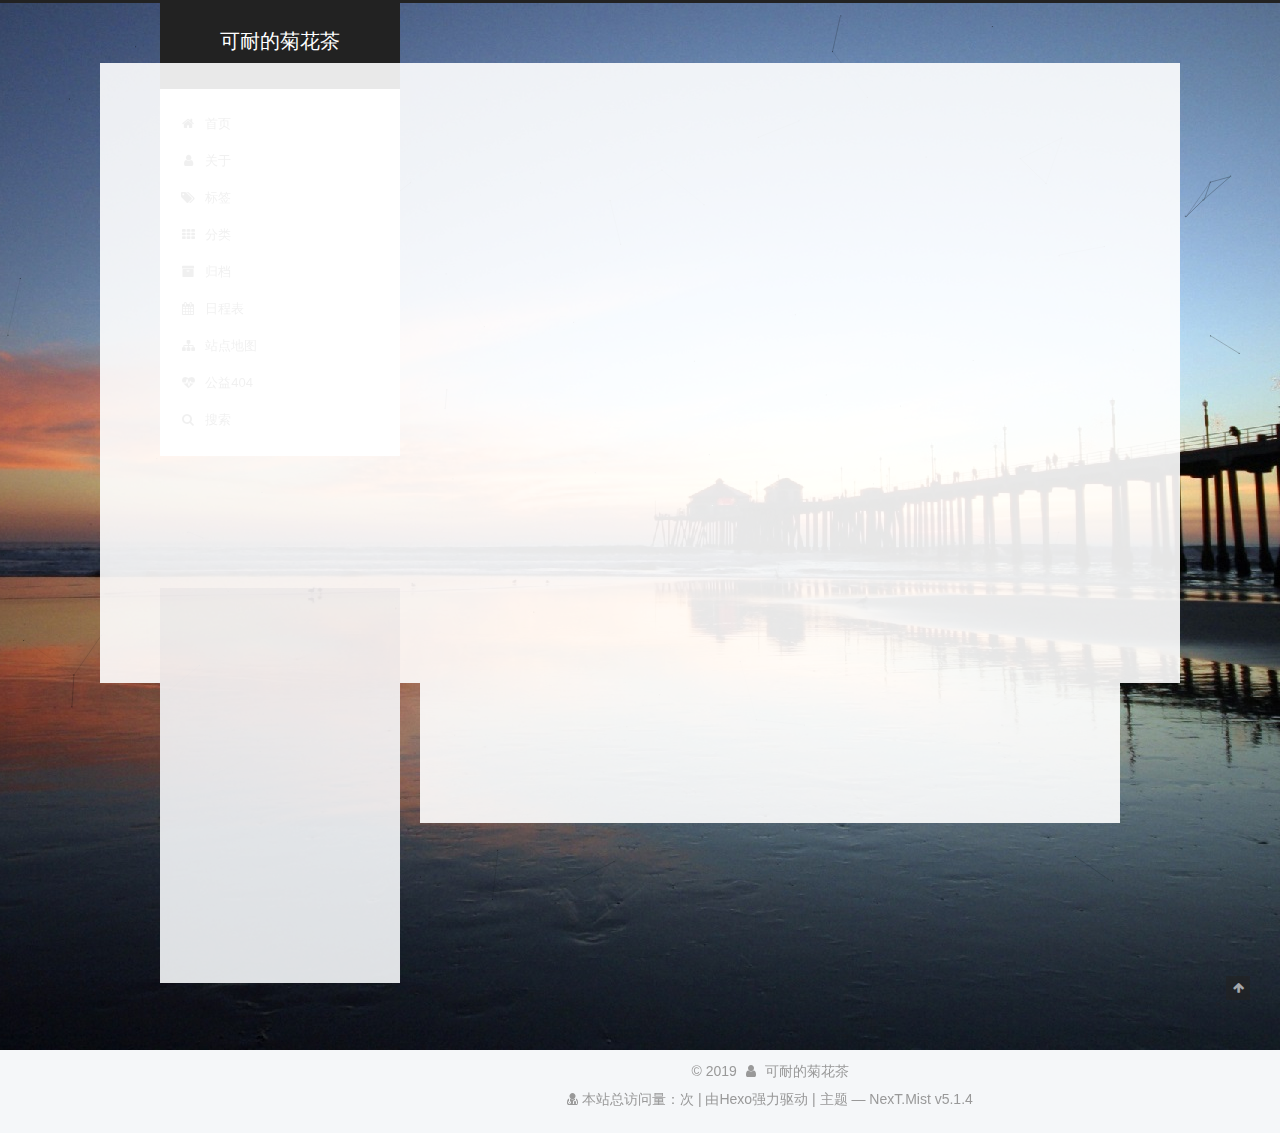
<file: about/index.html>
<!DOCTYPE html>



  


<html class="theme-next pisces use-motion" lang="zh-Hans">
<head><meta name="generator" content="Hexo 3.8.0">
  <meta charset="UTF-8">
<meta http-equiv="X-UA-Compatible" content="IE=edge">
<meta name="viewport" content="width=device-width, initial-scale=1, maximum-scale=1">
<meta name="theme-color" content="#222">



  
  
    
    
  <script src="/lib/pace/pace.min.js?v=1.0.2"></script>
  <link href="/lib/pace/pace-theme-minimal.min.css?v=1.0.2" rel="stylesheet">







<meta http-equiv="Cache-Control" content="no-transform">
<meta http-equiv="Cache-Control" content="no-siteapp">
















  
  
  <link href="/lib/fancybox/source/jquery.fancybox.css?v=2.1.5" rel="stylesheet" type="text/css">







<link href="/lib/font-awesome/css/font-awesome.min.css?v=4.6.2" rel="stylesheet" type="text/css">

<link href="/css/main.css?v=5.1.4" rel="stylesheet" type="text/css">



  <link rel="icon" type="image/png" sizes="32x32" href="/images/favicon-32x32-next.png?v=5.1.4">







  <meta name="keywords" content="Hexo, NexT">










<meta property="og:type" content="website">
<meta property="og:title" content="可耐的菊花茶">
<meta property="og:url" content="http://CHJSean.github.io/about/index.html">
<meta property="og:site_name" content="可耐的菊花茶">
<meta property="og:locale" content="zh-Hans">
<meta property="og:updated_time" content="2019-05-04T08:12:15.463Z">
<meta name="twitter:card" content="summary">
<meta name="twitter:title" content="可耐的菊花茶">



<script type="text/javascript" id="hexo.configurations">
  var NexT = window.NexT || {};
  var CONFIG = {
    root: '/',
    scheme: 'Pisces',
    version: '5.1.4',
    sidebar: {"position":"left","display":"post","offset":12,"b2t":false,"scrollpercent":false,"onmobile":false},
    fancybox: true,
    tabs: true,
    motion: {"enable":true,"async":false,"transition":{"post_block":"fadeIn","post_header":"slideDownIn","post_body":"slideDownIn","coll_header":"slideLeftIn Only for Pisces | Gemini.","sidebar":"slideUpIn"}},
    duoshuo: {
      userId: '0',
      author: '博主'
    },
    algolia: {
      applicationID: '',
      apiKey: '',
      indexName: '',
      hits: {"per_page":10},
      labels: {"input_placeholder":"Search for Posts","hits_empty":"We didn't find any results for the search: ${query}","hits_stats":"${hits} results found in ${time} ms"}
    }
  };
</script>



  <link rel="canonical" href="http://CHJSean.github.io/about/">



<script src="/js/src/tagcanvas.min.js"></script>

  <title> | 可耐的菊花茶</title>
  








</head>

<body itemscope itemtype="http://schema.org/WebPage" lang="zh-Hans">

  
  
    
  

  <div class="container sidebar-position-left page-post-detail">
    <div class="headband"></div>

    <header id="header" class="header" itemscope itemtype="http://schema.org/WPHeader">
      <div class="header-inner"><div class="site-brand-wrapper">
  <div class="site-meta ">
    

    <div class="custom-logo-site-title">
      <a href="/" class="brand" rel="start">
        <span class="logo-line-before"><i></i></span>
        <span class="site-title">可耐的菊花茶</span>
        <span class="logo-line-after"><i></i></span>
      </a>
    </div>
      
        <p class="site-subtitle"></p>
      
  </div>

  <div class="site-nav-toggle">
    <button>
      <span class="btn-bar"></span>
      <span class="btn-bar"></span>
      <span class="btn-bar"></span>
    </button>
  </div>
</div>

<nav class="site-nav">
  

  
    <ul id="menu" class="menu">
      
        
        <li class="menu-item menu-item-home">
          <a href="/" rel="section">
            
              <i class="menu-item-icon fa fa-fw fa-home"></i> <br>
            
            首页
          </a>
        </li>
      
        
        <li class="menu-item menu-item-about">
          <a href="/about/" rel="section">
            
              <i class="menu-item-icon fa fa-fw fa-user"></i> <br>
            
            关于
          </a>
        </li>
      
        
        <li class="menu-item menu-item-tags">
          <a href="/tags/" rel="section">
            
              <i class="menu-item-icon fa fa-fw fa-tags"></i> <br>
            
            标签
          </a>
        </li>
      
        
        <li class="menu-item menu-item-categories">
          <a href="/categories/" rel="section">
            
              <i class="menu-item-icon fa fa-fw fa-th"></i> <br>
            
            分类
          </a>
        </li>
      
        
        <li class="menu-item menu-item-archives">
          <a href="/archives/" rel="section">
            
              <i class="menu-item-icon fa fa-fw fa-archive"></i> <br>
            
            归档
          </a>
        </li>
      
        
        <li class="menu-item menu-item-schedule">
          <a href="/schedule/" rel="section">
            
              <i class="menu-item-icon fa fa-fw fa-calendar"></i> <br>
            
            日程表
          </a>
        </li>
      
        
        <li class="menu-item menu-item-sitemap">
          <a href="/sitemap.xml" rel="section">
            
              <i class="menu-item-icon fa fa-fw fa-sitemap"></i> <br>
            
            站点地图
          </a>
        </li>
      
        
        <li class="menu-item menu-item-commonweal">
          <a href="/404/" rel="section">
            
              <i class="menu-item-icon fa fa-fw fa-heartbeat"></i> <br>
            
            公益404
          </a>
        </li>
      

      
        <li class="menu-item menu-item-search">
          
            <a href="javascript:;" class="popup-trigger">
          
            
              <i class="menu-item-icon fa fa-search fa-fw"></i> <br>
            
            搜索
          </a>
        </li>
      
    </ul>
  

  
    <div class="site-search">
      
  <div class="popup search-popup local-search-popup">
  <div class="local-search-header clearfix">
    <span class="search-icon">
      <i class="fa fa-search"></i>
    </span>
    <span class="popup-btn-close">
      <i class="fa fa-times-circle"></i>
    </span>
    <div class="local-search-input-wrapper">
      <input autocomplete="off" placeholder="搜索..." spellcheck="false" type="text" id="local-search-input">
    </div>
  </div>
  <div id="local-search-result"></div>
</div>



    </div>
  
</nav>



 </div>
    </header>

    <main id="main" class="main">
      <div class="main-inner">
        <div class="content-wrap">
          <div id="content" class="content">
            

  <div id="posts" class="posts-expand">
    
    
    
    <div class="post-block page">
      <header class="post-header">

	<h1 class="post-title" itemprop="name headline"></h1>



</header>

      
      
      
      <div class="post-body">
        
        
          
        
      </div>
      
      
      
    </div>
    
    
    
  </div>


          </div>
          


          

  
    <div class="comments" id="comments">
    </div>
  



        </div>
        
          
  
<div class="sidebar-toggle">
  <div class="sidebar-toggle-line-wrap">
    <span class="sidebar-toggle-line sidebar-toggle-line-first"></span>
    <span class="sidebar-toggle-line sidebar-toggle-line-middle"></span>
    <span class="sidebar-toggle-line sidebar-toggle-line-last"></span>
  </div>
</div>

<aside id="sidebar" class="sidebar">
  <div class="sidebar-inner">

    
    
      
    



    <section class="site-overview sidebar-panel sidebar-panel-active">
      <div class="site-author motion-element" itemprop="author" itemscope itemtype="http://schema.org/Person">
        <img class="site-author-image" itemprop="image" src="/images/avatar.gif" alt="可耐的菊花茶">
        <p class="site-author-name" itemprop="name">可耐的菊花茶</p>
         
            <p class="site-description motion-element" itemprop="description"></p>
        
      </div>
      <nav class="site-state motion-element">

        
          <div class="site-state-item site-state-posts">
            <a href="/archives/ || archive">
              <span class="site-state-item-count">1</span>
              <span class="site-state-item-name">日志</span>
            </a>
          </div>
        

        

        

      </nav>

      

      <div class="links-of-author motion-element">
        
          
            <span class="links-of-author-item">
              <a href="mailto:1184600113@qq.com || envelope" target="_blank" title="E-Mail">
                
                  <i class="fa fa-fw fa-globe"></i>
                
                E-Mail
              </a>
            </span>
          
        
      </div>

      
      

      
      
        <div class="links-of-blogroll motion-element links-of-blogroll-block">
          <div class="links-of-blogroll-title">
            <i class="fa  fa-fw fa-link"></i>
            友链
          </div>
          <ul class="links-of-blogroll-list">
            
              <li class="links-of-blogroll-item">
                <a href="https://blog.csdn.net/qq_41533592" title="我的好哥哥CHJ" target="_blank">我的好哥哥CHJ</a>
              </li>
            
          </ul>
        </div>
      

      


    </section>
    
      
    

    

  </div>
</aside>


        
      </div>
    </main>

    <footer id="footer" class="footer">
      <div class="footer-inner">
        
<script async src="https://busuanzi.ibruce.info/busuanzi/2.3/busuanzi.pure.mini.js"></script>

<div class="copyright">&copy; <span itemprop="copyrightYear">2019</span>
  <span class="with-love">
    <i class="fa fa-user"></i>
  </span>
  <span class="author" itemprop="copyrightHolder">可耐的菊花茶</span>

  
</div>

<div class="powered-by">
<i class="fa fa-user-md"></i>
<span id="busuanzi_container_site_pv">
    本站总访问量：<span id="busuanzi_value_site_pv"></span>次 | 由Hexo强力驱动 | 主题 — NexT.Mist v5.1.4
</span>
</div>

<script type="text/javascript">
	window.onload = function() {
		try {
			TagCanvas.Start('TagCloud','',{
				textColour: null,
				outlineColour: '#5EB95E',
				weight: true,
				reverse: true,
				depth: 1,
				maxSpeed: 0.05,
				freezeDecel: true
			});
		} catch(e) {
			document.getElementById('MyTagCloud').style.display = 'none';
		}
	};
</script>
        
<div class="busuanzi-count">
  <script async src="https://dn-lbstatics.qbox.me/busuanzi/2.3/busuanzi.pure.mini.js"></script>

  

  
</div>








        
      </div>
    </footer>

    
      <div class="back-to-top">
        <i class="fa fa-arrow-up"></i>
        
      </div>
    

    

  </div>

  

<script type="text/javascript">
  if (Object.prototype.toString.call(window.Promise) !== '[object Function]') {
    window.Promise = null;
  }
</script>









  


  











  
  
    <script type="text/javascript" src="/lib/jquery/index.js?v=2.1.3"></script>
  

  
  
    <script type="text/javascript" src="/lib/fastclick/lib/fastclick.min.js?v=1.0.6"></script>
  

  
  
    <script type="text/javascript" src="/lib/jquery_lazyload/jquery.lazyload.js?v=1.9.7"></script>
  

  
  
    <script type="text/javascript" src="/lib/velocity/velocity.min.js?v=1.2.1"></script>
  

  
  
    <script type="text/javascript" src="/lib/velocity/velocity.ui.min.js?v=1.2.1"></script>
  

  
  
    <script type="text/javascript" src="/lib/fancybox/source/jquery.fancybox.pack.js?v=2.1.5"></script>
  

  
  
    <script type="text/javascript" src="/lib/canvas-nest/canvas-nest.min.js"></script>
  


  


  <script type="text/javascript" src="/js/src/utils.js?v=5.1.4"></script>

  <script type="text/javascript" src="/js/src/motion.js?v=5.1.4"></script>



  
  


  <script type="text/javascript" src="/js/src/affix.js?v=5.1.4"></script>

  <script type="text/javascript" src="/js/src/schemes/pisces.js?v=5.1.4"></script>



  
  <script type="text/javascript" src="/js/src/scrollspy.js?v=5.1.4"></script>
<script type="text/javascript" src="/js/src/post-details.js?v=5.1.4"></script>



  


  <script type="text/javascript" src="/js/src/bootstrap.js?v=5.1.4"></script>



  


  




	





  





  











  

  <script type="text/javascript">
    // Popup Window;
    var isfetched = false;
    var isXml = true;
    // Search DB path;
    var search_path = "search.xml";
    if (search_path.length === 0) {
      search_path = "search.xml";
    } else if (/json$/i.test(search_path)) {
      isXml = false;
    }
    var path = "/" + search_path;
    // monitor main search box;

    var onPopupClose = function (e) {
      $('.popup').hide();
      $('#local-search-input').val('');
      $('.search-result-list').remove();
      $('#no-result').remove();
      $(".local-search-pop-overlay").remove();
      $('body').css('overflow', '');
    }

    function proceedsearch() {
      $("body")
        .append('<div class="search-popup-overlay local-search-pop-overlay"></div>')
        .css('overflow', 'hidden');
      $('.search-popup-overlay').click(onPopupClose);
      $('.popup').toggle();
      var $localSearchInput = $('#local-search-input');
      $localSearchInput.attr("autocapitalize", "none");
      $localSearchInput.attr("autocorrect", "off");
      $localSearchInput.focus();
    }

    // search function;
    var searchFunc = function(path, search_id, content_id) {
      'use strict';

      // start loading animation
      $("body")
        .append('<div class="search-popup-overlay local-search-pop-overlay">' +
          '<div id="search-loading-icon">' +
          '<i class="fa fa-spinner fa-pulse fa-5x fa-fw"></i>' +
          '</div>' +
          '</div>')
        .css('overflow', 'hidden');
      $("#search-loading-icon").css('margin', '20% auto 0 auto').css('text-align', 'center');

      $.ajax({
        url: path,
        dataType: isXml ? "xml" : "json",
        async: true,
        success: function(res) {
          // get the contents from search data
          isfetched = true;
          $('.popup').detach().appendTo('.header-inner');
          var datas = isXml ? $("entry", res).map(function() {
            return {
              title: $("title", this).text(),
              content: $("content",this).text(),
              url: $("url" , this).text()
            };
          }).get() : res;
          var input = document.getElementById(search_id);
          var resultContent = document.getElementById(content_id);
          var inputEventFunction = function() {
            var searchText = input.value.trim().toLowerCase();
            var keywords = searchText.split(/[\s\-]+/);
            if (keywords.length > 1) {
              keywords.push(searchText);
            }
            var resultItems = [];
            if (searchText.length > 0) {
              // perform local searching
              datas.forEach(function(data) {
                var isMatch = false;
                var hitCount = 0;
                var searchTextCount = 0;
                var title = data.title.trim();
                var titleInLowerCase = title.toLowerCase();
                var content = data.content.trim().replace(/<[^>]+>/g,"");
                var contentInLowerCase = content.toLowerCase();
                var articleUrl = decodeURIComponent(data.url);
                var indexOfTitle = [];
                var indexOfContent = [];
                // only match articles with not empty titles
                if(title != '') {
                  keywords.forEach(function(keyword) {
                    function getIndexByWord(word, text, caseSensitive) {
                      var wordLen = word.length;
                      if (wordLen === 0) {
                        return [];
                      }
                      var startPosition = 0, position = [], index = [];
                      if (!caseSensitive) {
                        text = text.toLowerCase();
                        word = word.toLowerCase();
                      }
                      while ((position = text.indexOf(word, startPosition)) > -1) {
                        index.push({position: position, word: word});
                        startPosition = position + wordLen;
                      }
                      return index;
                    }

                    indexOfTitle = indexOfTitle.concat(getIndexByWord(keyword, titleInLowerCase, false));
                    indexOfContent = indexOfContent.concat(getIndexByWord(keyword, contentInLowerCase, false));
                  });
                  if (indexOfTitle.length > 0 || indexOfContent.length > 0) {
                    isMatch = true;
                    hitCount = indexOfTitle.length + indexOfContent.length;
                  }
                }

                // show search results

                if (isMatch) {
                  // sort index by position of keyword

                  [indexOfTitle, indexOfContent].forEach(function (index) {
                    index.sort(function (itemLeft, itemRight) {
                      if (itemRight.position !== itemLeft.position) {
                        return itemRight.position - itemLeft.position;
                      } else {
                        return itemLeft.word.length - itemRight.word.length;
                      }
                    });
                  });

                  // merge hits into slices

                  function mergeIntoSlice(text, start, end, index) {
                    var item = index[index.length - 1];
                    var position = item.position;
                    var word = item.word;
                    var hits = [];
                    var searchTextCountInSlice = 0;
                    while (position + word.length <= end && index.length != 0) {
                      if (word === searchText) {
                        searchTextCountInSlice++;
                      }
                      hits.push({position: position, length: word.length});
                      var wordEnd = position + word.length;

                      // move to next position of hit

                      index.pop();
                      while (index.length != 0) {
                        item = index[index.length - 1];
                        position = item.position;
                        word = item.word;
                        if (wordEnd > position) {
                          index.pop();
                        } else {
                          break;
                        }
                      }
                    }
                    searchTextCount += searchTextCountInSlice;
                    return {
                      hits: hits,
                      start: start,
                      end: end,
                      searchTextCount: searchTextCountInSlice
                    };
                  }

                  var slicesOfTitle = [];
                  if (indexOfTitle.length != 0) {
                    slicesOfTitle.push(mergeIntoSlice(title, 0, title.length, indexOfTitle));
                  }

                  var slicesOfContent = [];
                  while (indexOfContent.length != 0) {
                    var item = indexOfContent[indexOfContent.length - 1];
                    var position = item.position;
                    var word = item.word;
                    // cut out 100 characters
                    var start = position - 20;
                    var end = position + 80;
                    if(start < 0){
                      start = 0;
                    }
                    if (end < position + word.length) {
                      end = position + word.length;
                    }
                    if(end > content.length){
                      end = content.length;
                    }
                    slicesOfContent.push(mergeIntoSlice(content, start, end, indexOfContent));
                  }

                  // sort slices in content by search text's count and hits' count

                  slicesOfContent.sort(function (sliceLeft, sliceRight) {
                    if (sliceLeft.searchTextCount !== sliceRight.searchTextCount) {
                      return sliceRight.searchTextCount - sliceLeft.searchTextCount;
                    } else if (sliceLeft.hits.length !== sliceRight.hits.length) {
                      return sliceRight.hits.length - sliceLeft.hits.length;
                    } else {
                      return sliceLeft.start - sliceRight.start;
                    }
                  });

                  // select top N slices in content

                  var upperBound = parseInt('1');
                  if (upperBound >= 0) {
                    slicesOfContent = slicesOfContent.slice(0, upperBound);
                  }

                  // highlight title and content

                  function highlightKeyword(text, slice) {
                    var result = '';
                    var prevEnd = slice.start;
                    slice.hits.forEach(function (hit) {
                      result += text.substring(prevEnd, hit.position);
                      var end = hit.position + hit.length;
                      result += '<b class="search-keyword">' + text.substring(hit.position, end) + '</b>';
                      prevEnd = end;
                    });
                    result += text.substring(prevEnd, slice.end);
                    return result;
                  }

                  var resultItem = '';

                  if (slicesOfTitle.length != 0) {
                    resultItem += "<li><a href='" + articleUrl + "' class='search-result-title'>" + highlightKeyword(title, slicesOfTitle[0]) + "</a>";
                  } else {
                    resultItem += "<li><a href='" + articleUrl + "' class='search-result-title'>" + title + "</a>";
                  }

                  slicesOfContent.forEach(function (slice) {
                    resultItem += "<a href='" + articleUrl + "'>" +
                      "<p class=\"search-result\">" + highlightKeyword(content, slice) +
                      "...</p>" + "</a>";
                  });

                  resultItem += "</li>";
                  resultItems.push({
                    item: resultItem,
                    searchTextCount: searchTextCount,
                    hitCount: hitCount,
                    id: resultItems.length
                  });
                }
              })
            };
            if (keywords.length === 1 && keywords[0] === "") {
              resultContent.innerHTML = '<div id="no-result"><i class="fa fa-search fa-5x" /></div>'
            } else if (resultItems.length === 0) {
              resultContent.innerHTML = '<div id="no-result"><i class="fa fa-frown-o fa-5x" /></div>'
            } else {
              resultItems.sort(function (resultLeft, resultRight) {
                if (resultLeft.searchTextCount !== resultRight.searchTextCount) {
                  return resultRight.searchTextCount - resultLeft.searchTextCount;
                } else if (resultLeft.hitCount !== resultRight.hitCount) {
                  return resultRight.hitCount - resultLeft.hitCount;
                } else {
                  return resultRight.id - resultLeft.id;
                }
              });
              var searchResultList = '<ul class=\"search-result-list\">';
              resultItems.forEach(function (result) {
                searchResultList += result.item;
              })
              searchResultList += "</ul>";
              resultContent.innerHTML = searchResultList;
            }
          }

          if ('auto' === 'auto') {
            input.addEventListener('input', inputEventFunction);
          } else {
            $('.search-icon').click(inputEventFunction);
            input.addEventListener('keypress', function (event) {
              if (event.keyCode === 13) {
                inputEventFunction();
              }
            });
          }

          // remove loading animation
          $(".local-search-pop-overlay").remove();
          $('body').css('overflow', '');

          proceedsearch();
        }
      });
    }

    // handle and trigger popup window;
    $('.popup-trigger').click(function(e) {
      e.stopPropagation();
      if (isfetched === false) {
        searchFunc(path, 'local-search-input', 'local-search-result');
      } else {
        proceedsearch();
      };
    });

    $('.popup-btn-close').click(onPopupClose);
    $('.popup').click(function(e){
      e.stopPropagation();
    });
    $(document).on('keyup', function (event) {
      var shouldDismissSearchPopup = event.which === 27 &&
        $('.search-popup').is(':visible');
      if (shouldDismissSearchPopup) {
        onPopupClose();
      }
    });
  </script>





  

  

  
<script>
(function(){
    var bp = document.createElement('script');
    var curProtocol = window.location.protocol.split(':')[0];
    if (curProtocol === 'https') {
        bp.src = 'https://zz.bdstatic.com/linksubmit/push.js';        
    }
    else {
        bp.src = 'http://push.zhanzhang.baidu.com/push.js';
    }
    var s = document.getElementsByTagName("script")[0];
    s.parentNode.insertBefore(bp, s);
})();
</script>


  
  

  
  


  

  

</body>
</html>
</file>
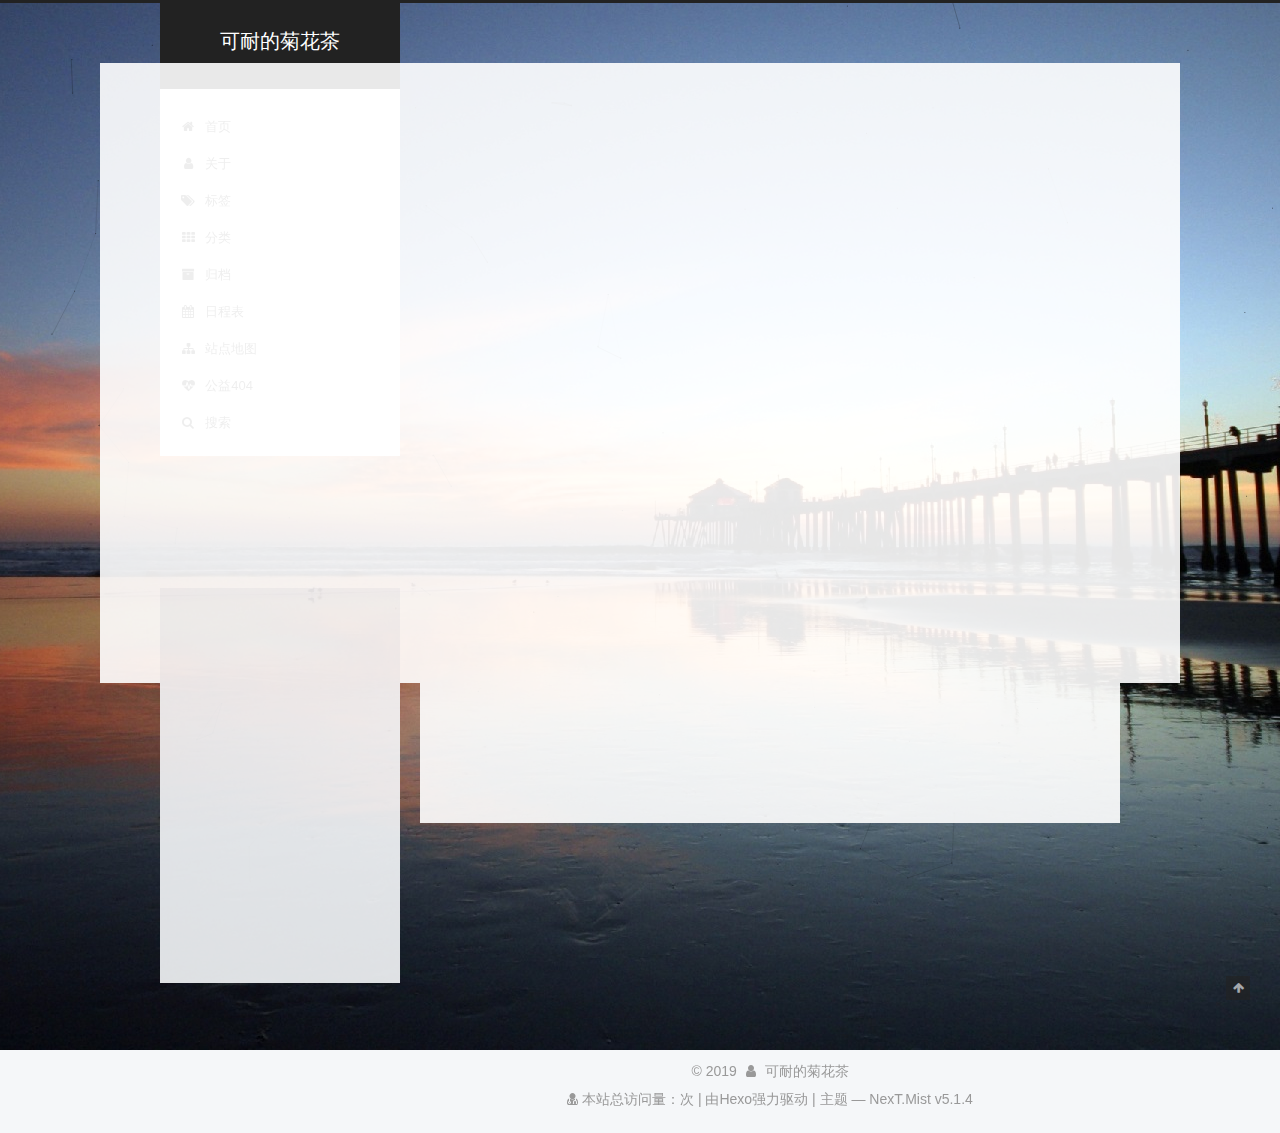
<file: categories/index.html>
<!DOCTYPE html>



  


<html class="theme-next pisces use-motion" lang="zh-Hans">
<head><meta name="generator" content="Hexo 3.8.0">
  <meta charset="UTF-8">
<meta http-equiv="X-UA-Compatible" content="IE=edge">
<meta name="viewport" content="width=device-width, initial-scale=1, maximum-scale=1">
<meta name="theme-color" content="#222">



  
  
    
    
  <script src="/lib/pace/pace.min.js?v=1.0.2"></script>
  <link href="/lib/pace/pace-theme-minimal.min.css?v=1.0.2" rel="stylesheet">







<meta http-equiv="Cache-Control" content="no-transform">
<meta http-equiv="Cache-Control" content="no-siteapp">
















  
  
  <link href="/lib/fancybox/source/jquery.fancybox.css?v=2.1.5" rel="stylesheet" type="text/css">







<link href="/lib/font-awesome/css/font-awesome.min.css?v=4.6.2" rel="stylesheet" type="text/css">

<link href="/css/main.css?v=5.1.4" rel="stylesheet" type="text/css">



  <link rel="icon" type="image/png" sizes="32x32" href="/images/favicon-32x32-next.png?v=5.1.4">







  <meta name="keywords" content="Hexo, NexT">










<meta property="og:type" content="website">
<meta property="og:title" content="分类">
<meta property="og:url" content="http://CHJSean.github.io/categories/index.html">
<meta property="og:site_name" content="可耐的菊花茶">
<meta property="og:locale" content="zh-Hans">
<meta property="og:updated_time" content="2019-05-04T08:12:01.493Z">
<meta name="twitter:card" content="summary">
<meta name="twitter:title" content="分类">



<script type="text/javascript" id="hexo.configurations">
  var NexT = window.NexT || {};
  var CONFIG = {
    root: '/',
    scheme: 'Pisces',
    version: '5.1.4',
    sidebar: {"position":"left","display":"post","offset":12,"b2t":false,"scrollpercent":false,"onmobile":false},
    fancybox: true,
    tabs: true,
    motion: {"enable":true,"async":false,"transition":{"post_block":"fadeIn","post_header":"slideDownIn","post_body":"slideDownIn","coll_header":"slideLeftIn Only for Pisces | Gemini.","sidebar":"slideUpIn"}},
    duoshuo: {
      userId: '0',
      author: '博主'
    },
    algolia: {
      applicationID: '',
      apiKey: '',
      indexName: '',
      hits: {"per_page":10},
      labels: {"input_placeholder":"Search for Posts","hits_empty":"We didn't find any results for the search: ${query}","hits_stats":"${hits} results found in ${time} ms"}
    }
  };
</script>



  <link rel="canonical" href="http://CHJSean.github.io/categories/">



<script src="/js/src/tagcanvas.min.js"></script>

  <title>分类 | 可耐的菊花茶</title>
  








</head>

<body itemscope itemtype="http://schema.org/WebPage" lang="zh-Hans">

  
  
    
  

  <div class="container sidebar-position-left page-post-detail">
    <div class="headband"></div>

    <header id="header" class="header" itemscope itemtype="http://schema.org/WPHeader">
      <div class="header-inner"><div class="site-brand-wrapper">
  <div class="site-meta ">
    

    <div class="custom-logo-site-title">
      <a href="/" class="brand" rel="start">
        <span class="logo-line-before"><i></i></span>
        <span class="site-title">可耐的菊花茶</span>
        <span class="logo-line-after"><i></i></span>
      </a>
    </div>
      
        <p class="site-subtitle"></p>
      
  </div>

  <div class="site-nav-toggle">
    <button>
      <span class="btn-bar"></span>
      <span class="btn-bar"></span>
      <span class="btn-bar"></span>
    </button>
  </div>
</div>

<nav class="site-nav">
  

  
    <ul id="menu" class="menu">
      
        
        <li class="menu-item menu-item-home">
          <a href="/" rel="section">
            
              <i class="menu-item-icon fa fa-fw fa-home"></i> <br>
            
            首页
          </a>
        </li>
      
        
        <li class="menu-item menu-item-about">
          <a href="/about/" rel="section">
            
              <i class="menu-item-icon fa fa-fw fa-user"></i> <br>
            
            关于
          </a>
        </li>
      
        
        <li class="menu-item menu-item-tags">
          <a href="/tags/" rel="section">
            
              <i class="menu-item-icon fa fa-fw fa-tags"></i> <br>
            
            标签
          </a>
        </li>
      
        
        <li class="menu-item menu-item-categories">
          <a href="/categories/" rel="section">
            
              <i class="menu-item-icon fa fa-fw fa-th"></i> <br>
            
            分类
          </a>
        </li>
      
        
        <li class="menu-item menu-item-archives">
          <a href="/archives/" rel="section">
            
              <i class="menu-item-icon fa fa-fw fa-archive"></i> <br>
            
            归档
          </a>
        </li>
      
        
        <li class="menu-item menu-item-schedule">
          <a href="/schedule/" rel="section">
            
              <i class="menu-item-icon fa fa-fw fa-calendar"></i> <br>
            
            日程表
          </a>
        </li>
      
        
        <li class="menu-item menu-item-sitemap">
          <a href="/sitemap.xml" rel="section">
            
              <i class="menu-item-icon fa fa-fw fa-sitemap"></i> <br>
            
            站点地图
          </a>
        </li>
      
        
        <li class="menu-item menu-item-commonweal">
          <a href="/404/" rel="section">
            
              <i class="menu-item-icon fa fa-fw fa-heartbeat"></i> <br>
            
            公益404
          </a>
        </li>
      

      
        <li class="menu-item menu-item-search">
          
            <a href="javascript:;" class="popup-trigger">
          
            
              <i class="menu-item-icon fa fa-search fa-fw"></i> <br>
            
            搜索
          </a>
        </li>
      
    </ul>
  

  
    <div class="site-search">
      
  <div class="popup search-popup local-search-popup">
  <div class="local-search-header clearfix">
    <span class="search-icon">
      <i class="fa fa-search"></i>
    </span>
    <span class="popup-btn-close">
      <i class="fa fa-times-circle"></i>
    </span>
    <div class="local-search-input-wrapper">
      <input autocomplete="off" placeholder="搜索..." spellcheck="false" type="text" id="local-search-input">
    </div>
  </div>
  <div id="local-search-result"></div>
</div>



    </div>
  
</nav>



 </div>
    </header>

    <main id="main" class="main">
      <div class="main-inner">
        <div class="content-wrap">
          <div id="content" class="content">
            

  <div id="posts" class="posts-expand">
    
    
    
    <div class="post-block page">
      <header class="post-header">

	<h1 class="post-title" itemprop="name headline">分类</h1>



</header>

      
      
      
      <div class="post-body">
        
        
          <div class="category-all-page">
            <div class="category-all-title">
                暂无分类
            </div>
            <div class="category-all">
              
            </div>
          </div>
        
      </div>
      
      
      
    </div>
    
    
    
  </div>


          </div>
          


          

        </div>
        
          
  
<div class="sidebar-toggle">
  <div class="sidebar-toggle-line-wrap">
    <span class="sidebar-toggle-line sidebar-toggle-line-first"></span>
    <span class="sidebar-toggle-line sidebar-toggle-line-middle"></span>
    <span class="sidebar-toggle-line sidebar-toggle-line-last"></span>
  </div>
</div>

<aside id="sidebar" class="sidebar">
  <div class="sidebar-inner">

    
    
      
    



    <section class="site-overview sidebar-panel sidebar-panel-active">
      <div class="site-author motion-element" itemprop="author" itemscope itemtype="http://schema.org/Person">
        <img class="site-author-image" itemprop="image" src="/images/avatar.gif" alt="可耐的菊花茶">
        <p class="site-author-name" itemprop="name">可耐的菊花茶</p>
         
            <p class="site-description motion-element" itemprop="description"></p>
        
      </div>
      <nav class="site-state motion-element">

        
          <div class="site-state-item site-state-posts">
            <a href="/archives/ || archive">
              <span class="site-state-item-count">1</span>
              <span class="site-state-item-name">日志</span>
            </a>
          </div>
        

        

        

      </nav>

      

      <div class="links-of-author motion-element">
        
          
            <span class="links-of-author-item">
              <a href="mailto:1184600113@qq.com || envelope" target="_blank" title="E-Mail">
                
                  <i class="fa fa-fw fa-globe"></i>
                
                E-Mail
              </a>
            </span>
          
        
      </div>

      
      

      
      
        <div class="links-of-blogroll motion-element links-of-blogroll-block">
          <div class="links-of-blogroll-title">
            <i class="fa  fa-fw fa-link"></i>
            友链
          </div>
          <ul class="links-of-blogroll-list">
            
              <li class="links-of-blogroll-item">
                <a href="https://blog.csdn.net/qq_41533592" title="我的好哥哥CHJ" target="_blank">我的好哥哥CHJ</a>
              </li>
            
          </ul>
        </div>
      

      


    </section>
    
      
    

    

  </div>
</aside>


        
      </div>
    </main>

    <footer id="footer" class="footer">
      <div class="footer-inner">
        
<script async src="https://busuanzi.ibruce.info/busuanzi/2.3/busuanzi.pure.mini.js"></script>

<div class="copyright">&copy; <span itemprop="copyrightYear">2019</span>
  <span class="with-love">
    <i class="fa fa-user"></i>
  </span>
  <span class="author" itemprop="copyrightHolder">可耐的菊花茶</span>

  
</div>

<div class="powered-by">
<i class="fa fa-user-md"></i>
<span id="busuanzi_container_site_pv">
    本站总访问量：<span id="busuanzi_value_site_pv"></span>次 | 由Hexo强力驱动 | 主题 — NexT.Mist v5.1.4
</span>
</div>

<script type="text/javascript">
	window.onload = function() {
		try {
			TagCanvas.Start('TagCloud','',{
				textColour: null,
				outlineColour: '#5EB95E',
				weight: true,
				reverse: true,
				depth: 1,
				maxSpeed: 0.05,
				freezeDecel: true
			});
		} catch(e) {
			document.getElementById('MyTagCloud').style.display = 'none';
		}
	};
</script>
        
<div class="busuanzi-count">
  <script async src="https://dn-lbstatics.qbox.me/busuanzi/2.3/busuanzi.pure.mini.js"></script>

  

  
</div>








        
      </div>
    </footer>

    
      <div class="back-to-top">
        <i class="fa fa-arrow-up"></i>
        
      </div>
    

    

  </div>

  

<script type="text/javascript">
  if (Object.prototype.toString.call(window.Promise) !== '[object Function]') {
    window.Promise = null;
  }
</script>









  


  











  
  
    <script type="text/javascript" src="/lib/jquery/index.js?v=2.1.3"></script>
  

  
  
    <script type="text/javascript" src="/lib/fastclick/lib/fastclick.min.js?v=1.0.6"></script>
  

  
  
    <script type="text/javascript" src="/lib/jquery_lazyload/jquery.lazyload.js?v=1.9.7"></script>
  

  
  
    <script type="text/javascript" src="/lib/velocity/velocity.min.js?v=1.2.1"></script>
  

  
  
    <script type="text/javascript" src="/lib/velocity/velocity.ui.min.js?v=1.2.1"></script>
  

  
  
    <script type="text/javascript" src="/lib/fancybox/source/jquery.fancybox.pack.js?v=2.1.5"></script>
  

  
  
    <script type="text/javascript" src="/lib/canvas-nest/canvas-nest.min.js"></script>
  


  


  <script type="text/javascript" src="/js/src/utils.js?v=5.1.4"></script>

  <script type="text/javascript" src="/js/src/motion.js?v=5.1.4"></script>



  
  


  <script type="text/javascript" src="/js/src/affix.js?v=5.1.4"></script>

  <script type="text/javascript" src="/js/src/schemes/pisces.js?v=5.1.4"></script>



  
  <script type="text/javascript" src="/js/src/scrollspy.js?v=5.1.4"></script>
<script type="text/javascript" src="/js/src/post-details.js?v=5.1.4"></script>



  


  <script type="text/javascript" src="/js/src/bootstrap.js?v=5.1.4"></script>



  


  




	





  





  











  

  <script type="text/javascript">
    // Popup Window;
    var isfetched = false;
    var isXml = true;
    // Search DB path;
    var search_path = "search.xml";
    if (search_path.length === 0) {
      search_path = "search.xml";
    } else if (/json$/i.test(search_path)) {
      isXml = false;
    }
    var path = "/" + search_path;
    // monitor main search box;

    var onPopupClose = function (e) {
      $('.popup').hide();
      $('#local-search-input').val('');
      $('.search-result-list').remove();
      $('#no-result').remove();
      $(".local-search-pop-overlay").remove();
      $('body').css('overflow', '');
    }

    function proceedsearch() {
      $("body")
        .append('<div class="search-popup-overlay local-search-pop-overlay"></div>')
        .css('overflow', 'hidden');
      $('.search-popup-overlay').click(onPopupClose);
      $('.popup').toggle();
      var $localSearchInput = $('#local-search-input');
      $localSearchInput.attr("autocapitalize", "none");
      $localSearchInput.attr("autocorrect", "off");
      $localSearchInput.focus();
    }

    // search function;
    var searchFunc = function(path, search_id, content_id) {
      'use strict';

      // start loading animation
      $("body")
        .append('<div class="search-popup-overlay local-search-pop-overlay">' +
          '<div id="search-loading-icon">' +
          '<i class="fa fa-spinner fa-pulse fa-5x fa-fw"></i>' +
          '</div>' +
          '</div>')
        .css('overflow', 'hidden');
      $("#search-loading-icon").css('margin', '20% auto 0 auto').css('text-align', 'center');

      $.ajax({
        url: path,
        dataType: isXml ? "xml" : "json",
        async: true,
        success: function(res) {
          // get the contents from search data
          isfetched = true;
          $('.popup').detach().appendTo('.header-inner');
          var datas = isXml ? $("entry", res).map(function() {
            return {
              title: $("title", this).text(),
              content: $("content",this).text(),
              url: $("url" , this).text()
            };
          }).get() : res;
          var input = document.getElementById(search_id);
          var resultContent = document.getElementById(content_id);
          var inputEventFunction = function() {
            var searchText = input.value.trim().toLowerCase();
            var keywords = searchText.split(/[\s\-]+/);
            if (keywords.length > 1) {
              keywords.push(searchText);
            }
            var resultItems = [];
            if (searchText.length > 0) {
              // perform local searching
              datas.forEach(function(data) {
                var isMatch = false;
                var hitCount = 0;
                var searchTextCount = 0;
                var title = data.title.trim();
                var titleInLowerCase = title.toLowerCase();
                var content = data.content.trim().replace(/<[^>]+>/g,"");
                var contentInLowerCase = content.toLowerCase();
                var articleUrl = decodeURIComponent(data.url);
                var indexOfTitle = [];
                var indexOfContent = [];
                // only match articles with not empty titles
                if(title != '') {
                  keywords.forEach(function(keyword) {
                    function getIndexByWord(word, text, caseSensitive) {
                      var wordLen = word.length;
                      if (wordLen === 0) {
                        return [];
                      }
                      var startPosition = 0, position = [], index = [];
                      if (!caseSensitive) {
                        text = text.toLowerCase();
                        word = word.toLowerCase();
                      }
                      while ((position = text.indexOf(word, startPosition)) > -1) {
                        index.push({position: position, word: word});
                        startPosition = position + wordLen;
                      }
                      return index;
                    }

                    indexOfTitle = indexOfTitle.concat(getIndexByWord(keyword, titleInLowerCase, false));
                    indexOfContent = indexOfContent.concat(getIndexByWord(keyword, contentInLowerCase, false));
                  });
                  if (indexOfTitle.length > 0 || indexOfContent.length > 0) {
                    isMatch = true;
                    hitCount = indexOfTitle.length + indexOfContent.length;
                  }
                }

                // show search results

                if (isMatch) {
                  // sort index by position of keyword

                  [indexOfTitle, indexOfContent].forEach(function (index) {
                    index.sort(function (itemLeft, itemRight) {
                      if (itemRight.position !== itemLeft.position) {
                        return itemRight.position - itemLeft.position;
                      } else {
                        return itemLeft.word.length - itemRight.word.length;
                      }
                    });
                  });

                  // merge hits into slices

                  function mergeIntoSlice(text, start, end, index) {
                    var item = index[index.length - 1];
                    var position = item.position;
                    var word = item.word;
                    var hits = [];
                    var searchTextCountInSlice = 0;
                    while (position + word.length <= end && index.length != 0) {
                      if (word === searchText) {
                        searchTextCountInSlice++;
                      }
                      hits.push({position: position, length: word.length});
                      var wordEnd = position + word.length;

                      // move to next position of hit

                      index.pop();
                      while (index.length != 0) {
                        item = index[index.length - 1];
                        position = item.position;
                        word = item.word;
                        if (wordEnd > position) {
                          index.pop();
                        } else {
                          break;
                        }
                      }
                    }
                    searchTextCount += searchTextCountInSlice;
                    return {
                      hits: hits,
                      start: start,
                      end: end,
                      searchTextCount: searchTextCountInSlice
                    };
                  }

                  var slicesOfTitle = [];
                  if (indexOfTitle.length != 0) {
                    slicesOfTitle.push(mergeIntoSlice(title, 0, title.length, indexOfTitle));
                  }

                  var slicesOfContent = [];
                  while (indexOfContent.length != 0) {
                    var item = indexOfContent[indexOfContent.length - 1];
                    var position = item.position;
                    var word = item.word;
                    // cut out 100 characters
                    var start = position - 20;
                    var end = position + 80;
                    if(start < 0){
                      start = 0;
                    }
                    if (end < position + word.length) {
                      end = position + word.length;
                    }
                    if(end > content.length){
                      end = content.length;
                    }
                    slicesOfContent.push(mergeIntoSlice(content, start, end, indexOfContent));
                  }

                  // sort slices in content by search text's count and hits' count

                  slicesOfContent.sort(function (sliceLeft, sliceRight) {
                    if (sliceLeft.searchTextCount !== sliceRight.searchTextCount) {
                      return sliceRight.searchTextCount - sliceLeft.searchTextCount;
                    } else if (sliceLeft.hits.length !== sliceRight.hits.length) {
                      return sliceRight.hits.length - sliceLeft.hits.length;
                    } else {
                      return sliceLeft.start - sliceRight.start;
                    }
                  });

                  // select top N slices in content

                  var upperBound = parseInt('1');
                  if (upperBound >= 0) {
                    slicesOfContent = slicesOfContent.slice(0, upperBound);
                  }

                  // highlight title and content

                  function highlightKeyword(text, slice) {
                    var result = '';
                    var prevEnd = slice.start;
                    slice.hits.forEach(function (hit) {
                      result += text.substring(prevEnd, hit.position);
                      var end = hit.position + hit.length;
                      result += '<b class="search-keyword">' + text.substring(hit.position, end) + '</b>';
                      prevEnd = end;
                    });
                    result += text.substring(prevEnd, slice.end);
                    return result;
                  }

                  var resultItem = '';

                  if (slicesOfTitle.length != 0) {
                    resultItem += "<li><a href='" + articleUrl + "' class='search-result-title'>" + highlightKeyword(title, slicesOfTitle[0]) + "</a>";
                  } else {
                    resultItem += "<li><a href='" + articleUrl + "' class='search-result-title'>" + title + "</a>";
                  }

                  slicesOfContent.forEach(function (slice) {
                    resultItem += "<a href='" + articleUrl + "'>" +
                      "<p class=\"search-result\">" + highlightKeyword(content, slice) +
                      "...</p>" + "</a>";
                  });

                  resultItem += "</li>";
                  resultItems.push({
                    item: resultItem,
                    searchTextCount: searchTextCount,
                    hitCount: hitCount,
                    id: resultItems.length
                  });
                }
              })
            };
            if (keywords.length === 1 && keywords[0] === "") {
              resultContent.innerHTML = '<div id="no-result"><i class="fa fa-search fa-5x" /></div>'
            } else if (resultItems.length === 0) {
              resultContent.innerHTML = '<div id="no-result"><i class="fa fa-frown-o fa-5x" /></div>'
            } else {
              resultItems.sort(function (resultLeft, resultRight) {
                if (resultLeft.searchTextCount !== resultRight.searchTextCount) {
                  return resultRight.searchTextCount - resultLeft.searchTextCount;
                } else if (resultLeft.hitCount !== resultRight.hitCount) {
                  return resultRight.hitCount - resultLeft.hitCount;
                } else {
                  return resultRight.id - resultLeft.id;
                }
              });
              var searchResultList = '<ul class=\"search-result-list\">';
              resultItems.forEach(function (result) {
                searchResultList += result.item;
              })
              searchResultList += "</ul>";
              resultContent.innerHTML = searchResultList;
            }
          }

          if ('auto' === 'auto') {
            input.addEventListener('input', inputEventFunction);
          } else {
            $('.search-icon').click(inputEventFunction);
            input.addEventListener('keypress', function (event) {
              if (event.keyCode === 13) {
                inputEventFunction();
              }
            });
          }

          // remove loading animation
          $(".local-search-pop-overlay").remove();
          $('body').css('overflow', '');

          proceedsearch();
        }
      });
    }

    // handle and trigger popup window;
    $('.popup-trigger').click(function(e) {
      e.stopPropagation();
      if (isfetched === false) {
        searchFunc(path, 'local-search-input', 'local-search-result');
      } else {
        proceedsearch();
      };
    });

    $('.popup-btn-close').click(onPopupClose);
    $('.popup').click(function(e){
      e.stopPropagation();
    });
    $(document).on('keyup', function (event) {
      var shouldDismissSearchPopup = event.which === 27 &&
        $('.search-popup').is(':visible');
      if (shouldDismissSearchPopup) {
        onPopupClose();
      }
    });
  </script>





  

  

  
<script>
(function(){
    var bp = document.createElement('script');
    var curProtocol = window.location.protocol.split(':')[0];
    if (curProtocol === 'https') {
        bp.src = 'https://zz.bdstatic.com/linksubmit/push.js';        
    }
    else {
        bp.src = 'http://push.zhanzhang.baidu.com/push.js';
    }
    var s = document.getElementsByTagName("script")[0];
    s.parentNode.insertBefore(bp, s);
})();
</script>


  
  

  
  


  

  

</body>
</html>
</file>
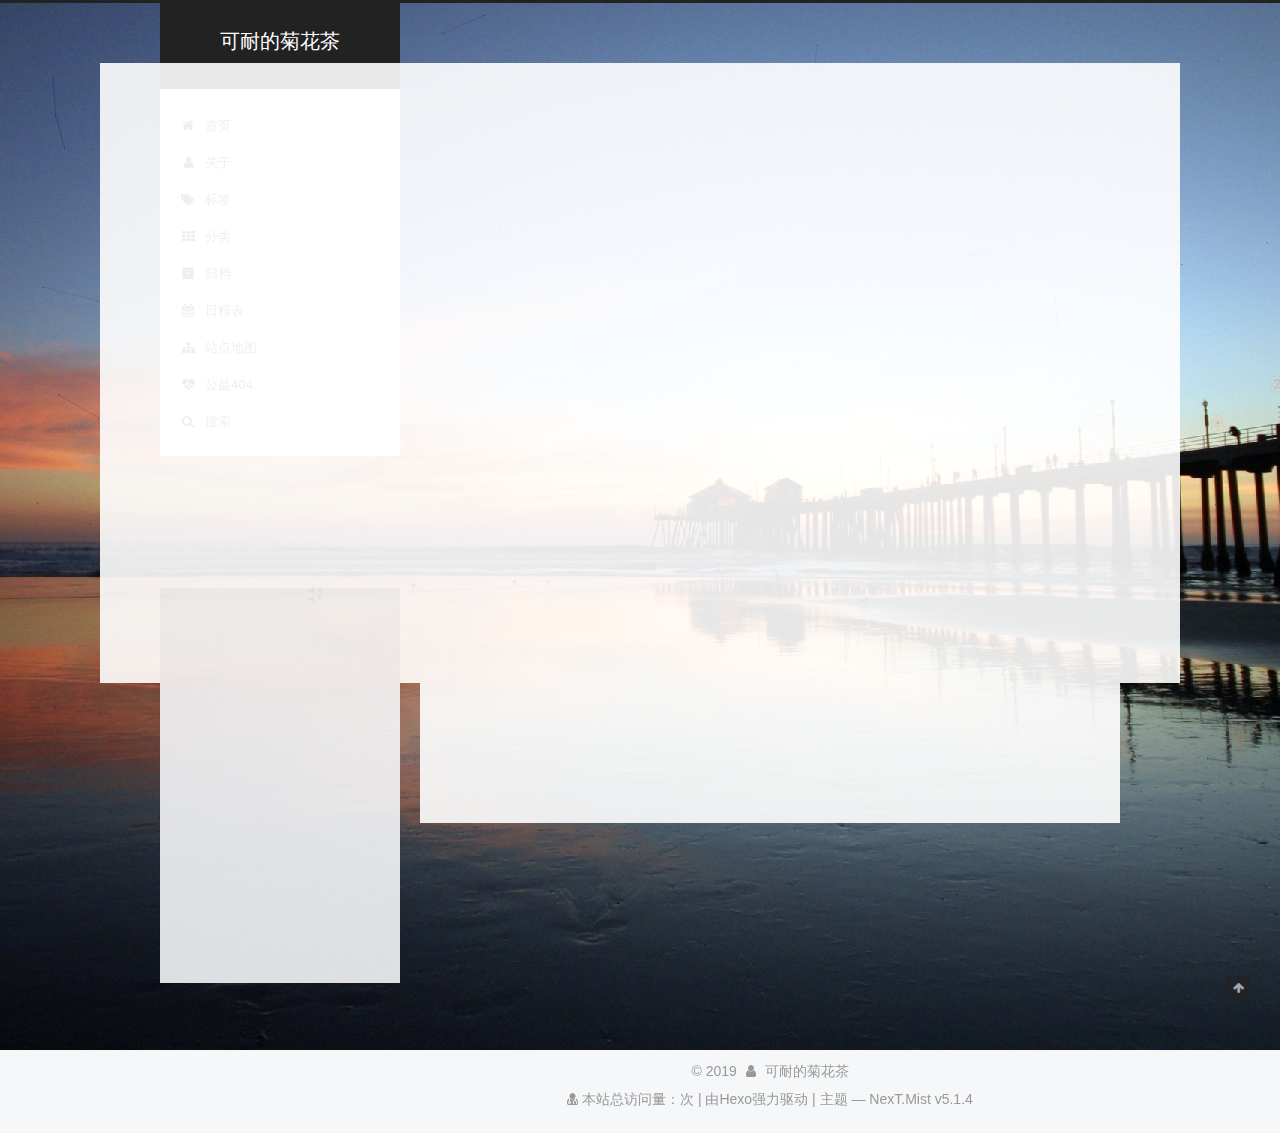
<file: tags/index.html>
<!DOCTYPE html>



  


<html class="theme-next pisces use-motion" lang="zh-Hans">
<head><meta name="generator" content="Hexo 3.8.0">
  <meta charset="UTF-8">
<meta http-equiv="X-UA-Compatible" content="IE=edge">
<meta name="viewport" content="width=device-width, initial-scale=1, maximum-scale=1">
<meta name="theme-color" content="#222">



  
  
    
    
  <script src="/lib/pace/pace.min.js?v=1.0.2"></script>
  <link href="/lib/pace/pace-theme-minimal.min.css?v=1.0.2" rel="stylesheet">







<meta http-equiv="Cache-Control" content="no-transform">
<meta http-equiv="Cache-Control" content="no-siteapp">
















  
  
  <link href="/lib/fancybox/source/jquery.fancybox.css?v=2.1.5" rel="stylesheet" type="text/css">







<link href="/lib/font-awesome/css/font-awesome.min.css?v=4.6.2" rel="stylesheet" type="text/css">

<link href="/css/main.css?v=5.1.4" rel="stylesheet" type="text/css">



  <link rel="icon" type="image/png" sizes="32x32" href="/images/favicon-32x32-next.png?v=5.1.4">







  <meta name="keywords" content="Hexo, NexT">










<meta property="og:type" content="website">
<meta property="og:title" content="标签云">
<meta property="og:url" content="http://CHJSean.github.io/tags/index.html">
<meta property="og:site_name" content="可耐的菊花茶">
<meta property="og:locale" content="zh-Hans">
<meta property="og:updated_time" content="2019-05-04T08:12:31.060Z">
<meta name="twitter:card" content="summary">
<meta name="twitter:title" content="标签云">



<script type="text/javascript" id="hexo.configurations">
  var NexT = window.NexT || {};
  var CONFIG = {
    root: '/',
    scheme: 'Pisces',
    version: '5.1.4',
    sidebar: {"position":"left","display":"post","offset":12,"b2t":false,"scrollpercent":false,"onmobile":false},
    fancybox: true,
    tabs: true,
    motion: {"enable":true,"async":false,"transition":{"post_block":"fadeIn","post_header":"slideDownIn","post_body":"slideDownIn","coll_header":"slideLeftIn Only for Pisces | Gemini.","sidebar":"slideUpIn"}},
    duoshuo: {
      userId: '0',
      author: '博主'
    },
    algolia: {
      applicationID: '',
      apiKey: '',
      indexName: '',
      hits: {"per_page":10},
      labels: {"input_placeholder":"Search for Posts","hits_empty":"We didn't find any results for the search: ${query}","hits_stats":"${hits} results found in ${time} ms"}
    }
  };
</script>



  <link rel="canonical" href="http://CHJSean.github.io/tags/">



<script src="/js/src/tagcanvas.min.js"></script>

  <title>标签云 | 可耐的菊花茶</title>
  








</head>

<body itemscope itemtype="http://schema.org/WebPage" lang="zh-Hans">

  
  
    
  

  <div class="container sidebar-position-left page-post-detail">
    <div class="headband"></div>

    <header id="header" class="header" itemscope itemtype="http://schema.org/WPHeader">
      <div class="header-inner"><div class="site-brand-wrapper">
  <div class="site-meta ">
    

    <div class="custom-logo-site-title">
      <a href="/" class="brand" rel="start">
        <span class="logo-line-before"><i></i></span>
        <span class="site-title">可耐的菊花茶</span>
        <span class="logo-line-after"><i></i></span>
      </a>
    </div>
      
        <p class="site-subtitle"></p>
      
  </div>

  <div class="site-nav-toggle">
    <button>
      <span class="btn-bar"></span>
      <span class="btn-bar"></span>
      <span class="btn-bar"></span>
    </button>
  </div>
</div>

<nav class="site-nav">
  

  
    <ul id="menu" class="menu">
      
        
        <li class="menu-item menu-item-home">
          <a href="/" rel="section">
            
              <i class="menu-item-icon fa fa-fw fa-home"></i> <br>
            
            首页
          </a>
        </li>
      
        
        <li class="menu-item menu-item-about">
          <a href="/about/" rel="section">
            
              <i class="menu-item-icon fa fa-fw fa-user"></i> <br>
            
            关于
          </a>
        </li>
      
        
        <li class="menu-item menu-item-tags">
          <a href="/tags/" rel="section">
            
              <i class="menu-item-icon fa fa-fw fa-tags"></i> <br>
            
            标签
          </a>
        </li>
      
        
        <li class="menu-item menu-item-categories">
          <a href="/categories/" rel="section">
            
              <i class="menu-item-icon fa fa-fw fa-th"></i> <br>
            
            分类
          </a>
        </li>
      
        
        <li class="menu-item menu-item-archives">
          <a href="/archives/" rel="section">
            
              <i class="menu-item-icon fa fa-fw fa-archive"></i> <br>
            
            归档
          </a>
        </li>
      
        
        <li class="menu-item menu-item-schedule">
          <a href="/schedule/" rel="section">
            
              <i class="menu-item-icon fa fa-fw fa-calendar"></i> <br>
            
            日程表
          </a>
        </li>
      
        
        <li class="menu-item menu-item-sitemap">
          <a href="/sitemap.xml" rel="section">
            
              <i class="menu-item-icon fa fa-fw fa-sitemap"></i> <br>
            
            站点地图
          </a>
        </li>
      
        
        <li class="menu-item menu-item-commonweal">
          <a href="/404/" rel="section">
            
              <i class="menu-item-icon fa fa-fw fa-heartbeat"></i> <br>
            
            公益404
          </a>
        </li>
      

      
        <li class="menu-item menu-item-search">
          
            <a href="javascript:;" class="popup-trigger">
          
            
              <i class="menu-item-icon fa fa-search fa-fw"></i> <br>
            
            搜索
          </a>
        </li>
      
    </ul>
  

  
    <div class="site-search">
      
  <div class="popup search-popup local-search-popup">
  <div class="local-search-header clearfix">
    <span class="search-icon">
      <i class="fa fa-search"></i>
    </span>
    <span class="popup-btn-close">
      <i class="fa fa-times-circle"></i>
    </span>
    <div class="local-search-input-wrapper">
      <input autocomplete="off" placeholder="搜索..." spellcheck="false" type="text" id="local-search-input">
    </div>
  </div>
  <div id="local-search-result"></div>
</div>



    </div>
  
</nav>



 </div>
    </header>

    <main id="main" class="main">
      <div class="main-inner">
        <div class="content-wrap">
          <div id="content" class="content">
            

  <div id="posts" class="posts-expand">
    
    
    
    <div class="post-block page">
      <header class="post-header">

	<h1 class="post-title" itemprop="name headline">标签云</h1>



</header>

      
      
      
      <div class="post-body">
        
        
          <div class="tag-cloud">
            <div class="tag-cloud-title">
                暂无标签
            </div>
            <div class="tag-cloud-tags">
				<div id="MyTagCloud">
					<canvas width="500" height="500" id="TagCloud">
						<p>Anything in here will be replaced on browsers that support the canvas element</p>
						
					</canvas>
				</div>
            </div>
          </div>
        
      </div>
      
      
      
    </div>
    
    
    
  </div>


          </div>
          


          

        </div>
        
          
  
<div class="sidebar-toggle">
  <div class="sidebar-toggle-line-wrap">
    <span class="sidebar-toggle-line sidebar-toggle-line-first"></span>
    <span class="sidebar-toggle-line sidebar-toggle-line-middle"></span>
    <span class="sidebar-toggle-line sidebar-toggle-line-last"></span>
  </div>
</div>

<aside id="sidebar" class="sidebar">
  <div class="sidebar-inner">

    
    
      
    



    <section class="site-overview sidebar-panel sidebar-panel-active">
      <div class="site-author motion-element" itemprop="author" itemscope itemtype="http://schema.org/Person">
        <img class="site-author-image" itemprop="image" src="/images/avatar.gif" alt="可耐的菊花茶">
        <p class="site-author-name" itemprop="name">可耐的菊花茶</p>
         
            <p class="site-description motion-element" itemprop="description"></p>
        
      </div>
      <nav class="site-state motion-element">

        
          <div class="site-state-item site-state-posts">
            <a href="/archives/ || archive">
              <span class="site-state-item-count">1</span>
              <span class="site-state-item-name">日志</span>
            </a>
          </div>
        

        

        

      </nav>

      

      <div class="links-of-author motion-element">
        
          
            <span class="links-of-author-item">
              <a href="mailto:1184600113@qq.com || envelope" target="_blank" title="E-Mail">
                
                  <i class="fa fa-fw fa-globe"></i>
                
                E-Mail
              </a>
            </span>
          
        
      </div>

      
      

      
      
        <div class="links-of-blogroll motion-element links-of-blogroll-block">
          <div class="links-of-blogroll-title">
            <i class="fa  fa-fw fa-link"></i>
            友链
          </div>
          <ul class="links-of-blogroll-list">
            
              <li class="links-of-blogroll-item">
                <a href="https://blog.csdn.net/qq_41533592" title="我的好哥哥CHJ" target="_blank">我的好哥哥CHJ</a>
              </li>
            
          </ul>
        </div>
      

      


    </section>
    
      
    

    

  </div>
</aside>


        
      </div>
    </main>

    <footer id="footer" class="footer">
      <div class="footer-inner">
        
<script async src="https://busuanzi.ibruce.info/busuanzi/2.3/busuanzi.pure.mini.js"></script>

<div class="copyright">&copy; <span itemprop="copyrightYear">2019</span>
  <span class="with-love">
    <i class="fa fa-user"></i>
  </span>
  <span class="author" itemprop="copyrightHolder">可耐的菊花茶</span>

  
</div>

<div class="powered-by">
<i class="fa fa-user-md"></i>
<span id="busuanzi_container_site_pv">
    本站总访问量：<span id="busuanzi_value_site_pv"></span>次 | 由Hexo强力驱动 | 主题 — NexT.Mist v5.1.4
</span>
</div>

<script type="text/javascript">
	window.onload = function() {
		try {
			TagCanvas.Start('TagCloud','',{
				textColour: null,
				outlineColour: '#5EB95E',
				weight: true,
				reverse: true,
				depth: 1,
				maxSpeed: 0.05,
				freezeDecel: true
			});
		} catch(e) {
			document.getElementById('MyTagCloud').style.display = 'none';
		}
	};
</script>
        
<div class="busuanzi-count">
  <script async src="https://dn-lbstatics.qbox.me/busuanzi/2.3/busuanzi.pure.mini.js"></script>

  

  
</div>








        
      </div>
    </footer>

    
      <div class="back-to-top">
        <i class="fa fa-arrow-up"></i>
        
      </div>
    

    

  </div>

  

<script type="text/javascript">
  if (Object.prototype.toString.call(window.Promise) !== '[object Function]') {
    window.Promise = null;
  }
</script>









  


  











  
  
    <script type="text/javascript" src="/lib/jquery/index.js?v=2.1.3"></script>
  

  
  
    <script type="text/javascript" src="/lib/fastclick/lib/fastclick.min.js?v=1.0.6"></script>
  

  
  
    <script type="text/javascript" src="/lib/jquery_lazyload/jquery.lazyload.js?v=1.9.7"></script>
  

  
  
    <script type="text/javascript" src="/lib/velocity/velocity.min.js?v=1.2.1"></script>
  

  
  
    <script type="text/javascript" src="/lib/velocity/velocity.ui.min.js?v=1.2.1"></script>
  

  
  
    <script type="text/javascript" src="/lib/fancybox/source/jquery.fancybox.pack.js?v=2.1.5"></script>
  

  
  
    <script type="text/javascript" src="/lib/canvas-nest/canvas-nest.min.js"></script>
  


  


  <script type="text/javascript" src="/js/src/utils.js?v=5.1.4"></script>

  <script type="text/javascript" src="/js/src/motion.js?v=5.1.4"></script>



  
  


  <script type="text/javascript" src="/js/src/affix.js?v=5.1.4"></script>

  <script type="text/javascript" src="/js/src/schemes/pisces.js?v=5.1.4"></script>



  
  <script type="text/javascript" src="/js/src/scrollspy.js?v=5.1.4"></script>
<script type="text/javascript" src="/js/src/post-details.js?v=5.1.4"></script>



  


  <script type="text/javascript" src="/js/src/bootstrap.js?v=5.1.4"></script>



  


  




	





  





  











  

  <script type="text/javascript">
    // Popup Window;
    var isfetched = false;
    var isXml = true;
    // Search DB path;
    var search_path = "search.xml";
    if (search_path.length === 0) {
      search_path = "search.xml";
    } else if (/json$/i.test(search_path)) {
      isXml = false;
    }
    var path = "/" + search_path;
    // monitor main search box;

    var onPopupClose = function (e) {
      $('.popup').hide();
      $('#local-search-input').val('');
      $('.search-result-list').remove();
      $('#no-result').remove();
      $(".local-search-pop-overlay").remove();
      $('body').css('overflow', '');
    }

    function proceedsearch() {
      $("body")
        .append('<div class="search-popup-overlay local-search-pop-overlay"></div>')
        .css('overflow', 'hidden');
      $('.search-popup-overlay').click(onPopupClose);
      $('.popup').toggle();
      var $localSearchInput = $('#local-search-input');
      $localSearchInput.attr("autocapitalize", "none");
      $localSearchInput.attr("autocorrect", "off");
      $localSearchInput.focus();
    }

    // search function;
    var searchFunc = function(path, search_id, content_id) {
      'use strict';

      // start loading animation
      $("body")
        .append('<div class="search-popup-overlay local-search-pop-overlay">' +
          '<div id="search-loading-icon">' +
          '<i class="fa fa-spinner fa-pulse fa-5x fa-fw"></i>' +
          '</div>' +
          '</div>')
        .css('overflow', 'hidden');
      $("#search-loading-icon").css('margin', '20% auto 0 auto').css('text-align', 'center');

      $.ajax({
        url: path,
        dataType: isXml ? "xml" : "json",
        async: true,
        success: function(res) {
          // get the contents from search data
          isfetched = true;
          $('.popup').detach().appendTo('.header-inner');
          var datas = isXml ? $("entry", res).map(function() {
            return {
              title: $("title", this).text(),
              content: $("content",this).text(),
              url: $("url" , this).text()
            };
          }).get() : res;
          var input = document.getElementById(search_id);
          var resultContent = document.getElementById(content_id);
          var inputEventFunction = function() {
            var searchText = input.value.trim().toLowerCase();
            var keywords = searchText.split(/[\s\-]+/);
            if (keywords.length > 1) {
              keywords.push(searchText);
            }
            var resultItems = [];
            if (searchText.length > 0) {
              // perform local searching
              datas.forEach(function(data) {
                var isMatch = false;
                var hitCount = 0;
                var searchTextCount = 0;
                var title = data.title.trim();
                var titleInLowerCase = title.toLowerCase();
                var content = data.content.trim().replace(/<[^>]+>/g,"");
                var contentInLowerCase = content.toLowerCase();
                var articleUrl = decodeURIComponent(data.url);
                var indexOfTitle = [];
                var indexOfContent = [];
                // only match articles with not empty titles
                if(title != '') {
                  keywords.forEach(function(keyword) {
                    function getIndexByWord(word, text, caseSensitive) {
                      var wordLen = word.length;
                      if (wordLen === 0) {
                        return [];
                      }
                      var startPosition = 0, position = [], index = [];
                      if (!caseSensitive) {
                        text = text.toLowerCase();
                        word = word.toLowerCase();
                      }
                      while ((position = text.indexOf(word, startPosition)) > -1) {
                        index.push({position: position, word: word});
                        startPosition = position + wordLen;
                      }
                      return index;
                    }

                    indexOfTitle = indexOfTitle.concat(getIndexByWord(keyword, titleInLowerCase, false));
                    indexOfContent = indexOfContent.concat(getIndexByWord(keyword, contentInLowerCase, false));
                  });
                  if (indexOfTitle.length > 0 || indexOfContent.length > 0) {
                    isMatch = true;
                    hitCount = indexOfTitle.length + indexOfContent.length;
                  }
                }

                // show search results

                if (isMatch) {
                  // sort index by position of keyword

                  [indexOfTitle, indexOfContent].forEach(function (index) {
                    index.sort(function (itemLeft, itemRight) {
                      if (itemRight.position !== itemLeft.position) {
                        return itemRight.position - itemLeft.position;
                      } else {
                        return itemLeft.word.length - itemRight.word.length;
                      }
                    });
                  });

                  // merge hits into slices

                  function mergeIntoSlice(text, start, end, index) {
                    var item = index[index.length - 1];
                    var position = item.position;
                    var word = item.word;
                    var hits = [];
                    var searchTextCountInSlice = 0;
                    while (position + word.length <= end && index.length != 0) {
                      if (word === searchText) {
                        searchTextCountInSlice++;
                      }
                      hits.push({position: position, length: word.length});
                      var wordEnd = position + word.length;

                      // move to next position of hit

                      index.pop();
                      while (index.length != 0) {
                        item = index[index.length - 1];
                        position = item.position;
                        word = item.word;
                        if (wordEnd > position) {
                          index.pop();
                        } else {
                          break;
                        }
                      }
                    }
                    searchTextCount += searchTextCountInSlice;
                    return {
                      hits: hits,
                      start: start,
                      end: end,
                      searchTextCount: searchTextCountInSlice
                    };
                  }

                  var slicesOfTitle = [];
                  if (indexOfTitle.length != 0) {
                    slicesOfTitle.push(mergeIntoSlice(title, 0, title.length, indexOfTitle));
                  }

                  var slicesOfContent = [];
                  while (indexOfContent.length != 0) {
                    var item = indexOfContent[indexOfContent.length - 1];
                    var position = item.position;
                    var word = item.word;
                    // cut out 100 characters
                    var start = position - 20;
                    var end = position + 80;
                    if(start < 0){
                      start = 0;
                    }
                    if (end < position + word.length) {
                      end = position + word.length;
                    }
                    if(end > content.length){
                      end = content.length;
                    }
                    slicesOfContent.push(mergeIntoSlice(content, start, end, indexOfContent));
                  }

                  // sort slices in content by search text's count and hits' count

                  slicesOfContent.sort(function (sliceLeft, sliceRight) {
                    if (sliceLeft.searchTextCount !== sliceRight.searchTextCount) {
                      return sliceRight.searchTextCount - sliceLeft.searchTextCount;
                    } else if (sliceLeft.hits.length !== sliceRight.hits.length) {
                      return sliceRight.hits.length - sliceLeft.hits.length;
                    } else {
                      return sliceLeft.start - sliceRight.start;
                    }
                  });

                  // select top N slices in content

                  var upperBound = parseInt('1');
                  if (upperBound >= 0) {
                    slicesOfContent = slicesOfContent.slice(0, upperBound);
                  }

                  // highlight title and content

                  function highlightKeyword(text, slice) {
                    var result = '';
                    var prevEnd = slice.start;
                    slice.hits.forEach(function (hit) {
                      result += text.substring(prevEnd, hit.position);
                      var end = hit.position + hit.length;
                      result += '<b class="search-keyword">' + text.substring(hit.position, end) + '</b>';
                      prevEnd = end;
                    });
                    result += text.substring(prevEnd, slice.end);
                    return result;
                  }

                  var resultItem = '';

                  if (slicesOfTitle.length != 0) {
                    resultItem += "<li><a href='" + articleUrl + "' class='search-result-title'>" + highlightKeyword(title, slicesOfTitle[0]) + "</a>";
                  } else {
                    resultItem += "<li><a href='" + articleUrl + "' class='search-result-title'>" + title + "</a>";
                  }

                  slicesOfContent.forEach(function (slice) {
                    resultItem += "<a href='" + articleUrl + "'>" +
                      "<p class=\"search-result\">" + highlightKeyword(content, slice) +
                      "...</p>" + "</a>";
                  });

                  resultItem += "</li>";
                  resultItems.push({
                    item: resultItem,
                    searchTextCount: searchTextCount,
                    hitCount: hitCount,
                    id: resultItems.length
                  });
                }
              })
            };
            if (keywords.length === 1 && keywords[0] === "") {
              resultContent.innerHTML = '<div id="no-result"><i class="fa fa-search fa-5x" /></div>'
            } else if (resultItems.length === 0) {
              resultContent.innerHTML = '<div id="no-result"><i class="fa fa-frown-o fa-5x" /></div>'
            } else {
              resultItems.sort(function (resultLeft, resultRight) {
                if (resultLeft.searchTextCount !== resultRight.searchTextCount) {
                  return resultRight.searchTextCount - resultLeft.searchTextCount;
                } else if (resultLeft.hitCount !== resultRight.hitCount) {
                  return resultRight.hitCount - resultLeft.hitCount;
                } else {
                  return resultRight.id - resultLeft.id;
                }
              });
              var searchResultList = '<ul class=\"search-result-list\">';
              resultItems.forEach(function (result) {
                searchResultList += result.item;
              })
              searchResultList += "</ul>";
              resultContent.innerHTML = searchResultList;
            }
          }

          if ('auto' === 'auto') {
            input.addEventListener('input', inputEventFunction);
          } else {
            $('.search-icon').click(inputEventFunction);
            input.addEventListener('keypress', function (event) {
              if (event.keyCode === 13) {
                inputEventFunction();
              }
            });
          }

          // remove loading animation
          $(".local-search-pop-overlay").remove();
          $('body').css('overflow', '');

          proceedsearch();
        }
      });
    }

    // handle and trigger popup window;
    $('.popup-trigger').click(function(e) {
      e.stopPropagation();
      if (isfetched === false) {
        searchFunc(path, 'local-search-input', 'local-search-result');
      } else {
        proceedsearch();
      };
    });

    $('.popup-btn-close').click(onPopupClose);
    $('.popup').click(function(e){
      e.stopPropagation();
    });
    $(document).on('keyup', function (event) {
      var shouldDismissSearchPopup = event.which === 27 &&
        $('.search-popup').is(':visible');
      if (shouldDismissSearchPopup) {
        onPopupClose();
      }
    });
  </script>





  

  

  
<script>
(function(){
    var bp = document.createElement('script');
    var curProtocol = window.location.protocol.split(':')[0];
    if (curProtocol === 'https') {
        bp.src = 'https://zz.bdstatic.com/linksubmit/push.js';        
    }
    else {
        bp.src = 'http://push.zhanzhang.baidu.com/push.js';
    }
    var s = document.getElementsByTagName("script")[0];
    s.parentNode.insertBefore(bp, s);
})();
</script>


  
  

  
  


  

  

</body>
</html>
</file>
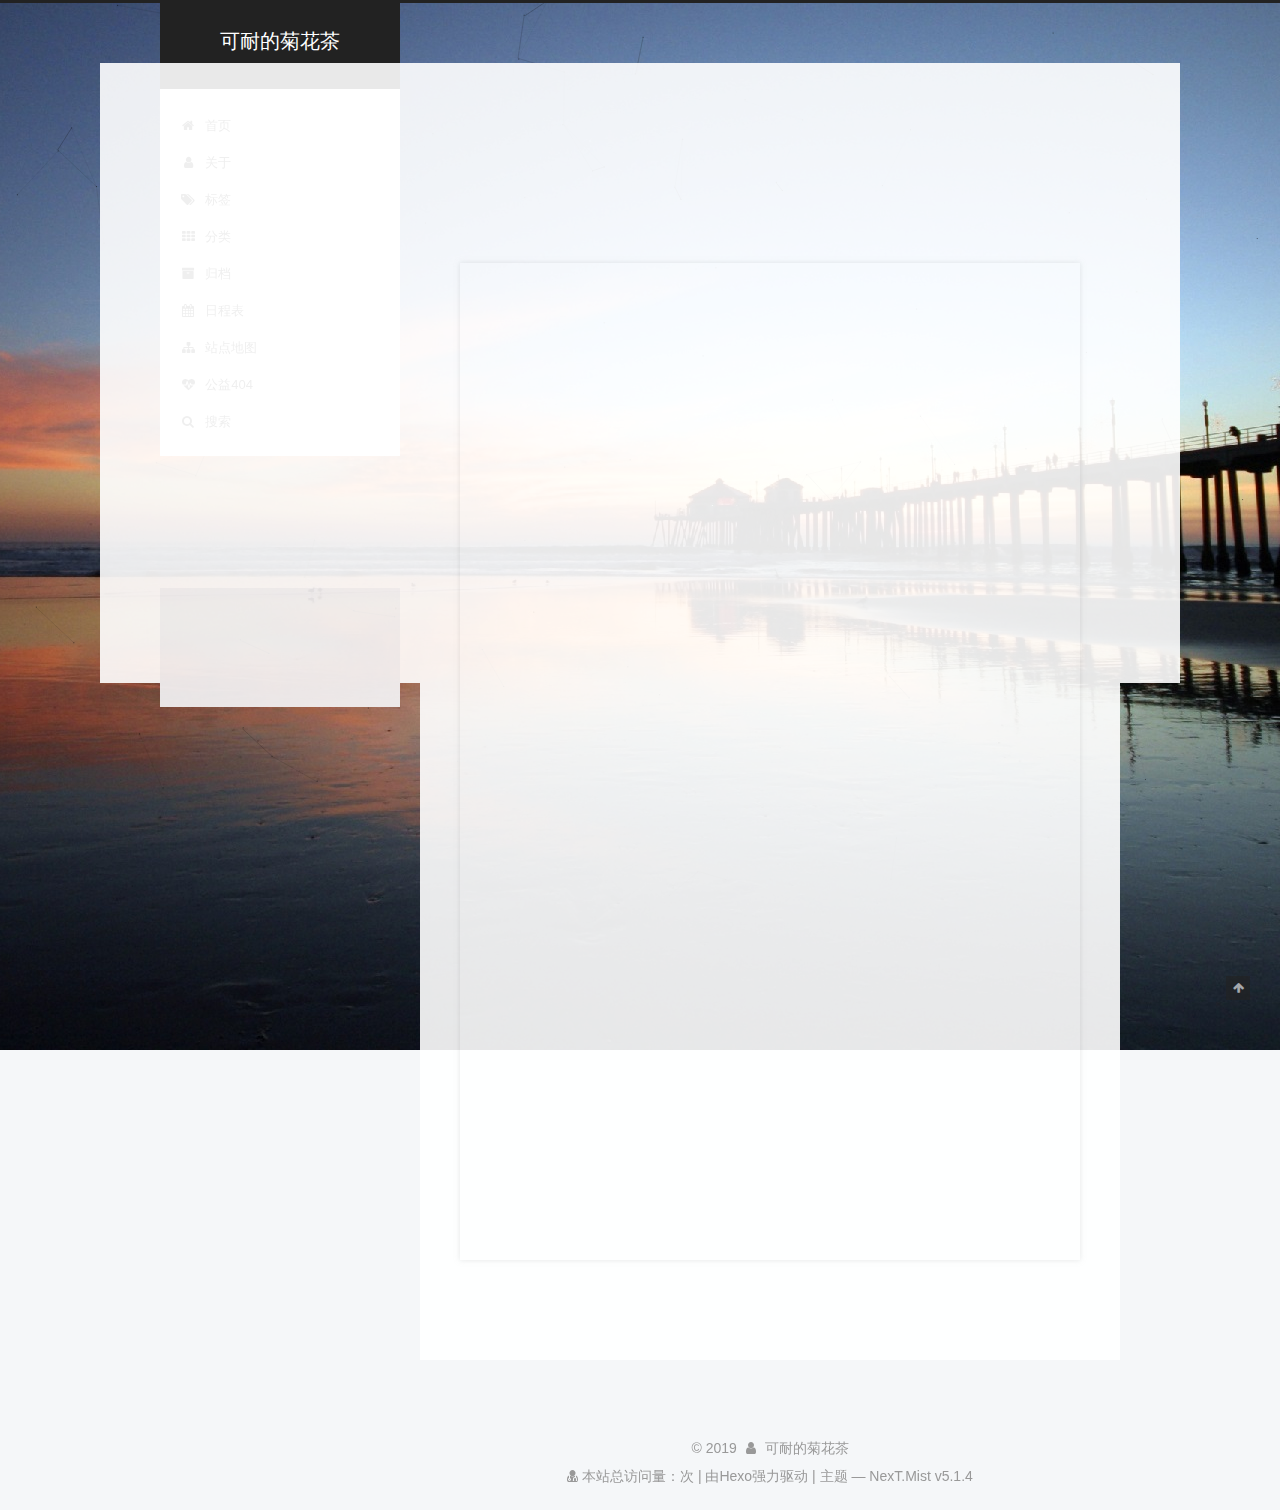
<file: 2019/05/04/hello-world/index.html>
<!DOCTYPE html>



  


<html class="theme-next pisces use-motion" lang="zh-Hans">
<head><meta name="generator" content="Hexo 3.8.0">
  <meta charset="UTF-8">
<meta http-equiv="X-UA-Compatible" content="IE=edge">
<meta name="viewport" content="width=device-width, initial-scale=1, maximum-scale=1">
<meta name="theme-color" content="#222">



  
  
    
    
  <script src="/lib/pace/pace.min.js?v=1.0.2"></script>
  <link href="/lib/pace/pace-theme-minimal.min.css?v=1.0.2" rel="stylesheet">







<meta http-equiv="Cache-Control" content="no-transform">
<meta http-equiv="Cache-Control" content="no-siteapp">
















  
  
  <link href="/lib/fancybox/source/jquery.fancybox.css?v=2.1.5" rel="stylesheet" type="text/css">







<link href="/lib/font-awesome/css/font-awesome.min.css?v=4.6.2" rel="stylesheet" type="text/css">

<link href="/css/main.css?v=5.1.4" rel="stylesheet" type="text/css">



  <link rel="icon" type="image/png" sizes="32x32" href="/images/favicon-32x32-next.png?v=5.1.4">







  <meta name="keywords" content="Hexo, NexT">










<meta name="description" content="Welcome to Hexo! This is your very first post. Check documentation for more info. If you get any problems when using Hexo, you can find the answer in troubleshooting or you can ask me on GitHub. Quick">
<meta property="og:type" content="article">
<meta property="og:title" content="Hello World">
<meta property="og:url" content="http://CHJSean.github.io/2019/05/04/hello-world/index.html">
<meta property="og:site_name" content="可耐的菊花茶">
<meta property="og:description" content="Welcome to Hexo! This is your very first post. Check documentation for more info. If you get any problems when using Hexo, you can find the answer in troubleshooting or you can ask me on GitHub. Quick">
<meta property="og:locale" content="zh-Hans">
<meta property="og:updated_time" content="2019-05-04T07:12:38.058Z">
<meta name="twitter:card" content="summary">
<meta name="twitter:title" content="Hello World">
<meta name="twitter:description" content="Welcome to Hexo! This is your very first post. Check documentation for more info. If you get any problems when using Hexo, you can find the answer in troubleshooting or you can ask me on GitHub. Quick">



<script type="text/javascript" id="hexo.configurations">
  var NexT = window.NexT || {};
  var CONFIG = {
    root: '/',
    scheme: 'Pisces',
    version: '5.1.4',
    sidebar: {"position":"left","display":"post","offset":12,"b2t":false,"scrollpercent":false,"onmobile":false},
    fancybox: true,
    tabs: true,
    motion: {"enable":true,"async":false,"transition":{"post_block":"fadeIn","post_header":"slideDownIn","post_body":"slideDownIn","coll_header":"slideLeftIn Only for Pisces | Gemini.","sidebar":"slideUpIn"}},
    duoshuo: {
      userId: '0',
      author: '博主'
    },
    algolia: {
      applicationID: '',
      apiKey: '',
      indexName: '',
      hits: {"per_page":10},
      labels: {"input_placeholder":"Search for Posts","hits_empty":"We didn't find any results for the search: ${query}","hits_stats":"${hits} results found in ${time} ms"}
    }
  };
</script>



  <link rel="canonical" href="http://CHJSean.github.io/2019/05/04/hello-world/">



<script src="/js/src/tagcanvas.min.js"></script>

  <title>Hello World | 可耐的菊花茶</title>
  








</head>

<body itemscope itemtype="http://schema.org/WebPage" lang="zh-Hans">

  
  
    
  

  <div class="container sidebar-position-left page-post-detail">
    <div class="headband"></div>

    <header id="header" class="header" itemscope itemtype="http://schema.org/WPHeader">
      <div class="header-inner"><div class="site-brand-wrapper">
  <div class="site-meta ">
    

    <div class="custom-logo-site-title">
      <a href="/" class="brand" rel="start">
        <span class="logo-line-before"><i></i></span>
        <span class="site-title">可耐的菊花茶</span>
        <span class="logo-line-after"><i></i></span>
      </a>
    </div>
      
        <p class="site-subtitle"></p>
      
  </div>

  <div class="site-nav-toggle">
    <button>
      <span class="btn-bar"></span>
      <span class="btn-bar"></span>
      <span class="btn-bar"></span>
    </button>
  </div>
</div>

<nav class="site-nav">
  

  
    <ul id="menu" class="menu">
      
        
        <li class="menu-item menu-item-home">
          <a href="/" rel="section">
            
              <i class="menu-item-icon fa fa-fw fa-home"></i> <br>
            
            首页
          </a>
        </li>
      
        
        <li class="menu-item menu-item-about">
          <a href="/about/" rel="section">
            
              <i class="menu-item-icon fa fa-fw fa-user"></i> <br>
            
            关于
          </a>
        </li>
      
        
        <li class="menu-item menu-item-tags">
          <a href="/tags/" rel="section">
            
              <i class="menu-item-icon fa fa-fw fa-tags"></i> <br>
            
            标签
          </a>
        </li>
      
        
        <li class="menu-item menu-item-categories">
          <a href="/categories/" rel="section">
            
              <i class="menu-item-icon fa fa-fw fa-th"></i> <br>
            
            分类
          </a>
        </li>
      
        
        <li class="menu-item menu-item-archives">
          <a href="/archives/" rel="section">
            
              <i class="menu-item-icon fa fa-fw fa-archive"></i> <br>
            
            归档
          </a>
        </li>
      
        
        <li class="menu-item menu-item-schedule">
          <a href="/schedule/" rel="section">
            
              <i class="menu-item-icon fa fa-fw fa-calendar"></i> <br>
            
            日程表
          </a>
        </li>
      
        
        <li class="menu-item menu-item-sitemap">
          <a href="/sitemap.xml" rel="section">
            
              <i class="menu-item-icon fa fa-fw fa-sitemap"></i> <br>
            
            站点地图
          </a>
        </li>
      
        
        <li class="menu-item menu-item-commonweal">
          <a href="/404/" rel="section">
            
              <i class="menu-item-icon fa fa-fw fa-heartbeat"></i> <br>
            
            公益404
          </a>
        </li>
      

      
        <li class="menu-item menu-item-search">
          
            <a href="javascript:;" class="popup-trigger">
          
            
              <i class="menu-item-icon fa fa-search fa-fw"></i> <br>
            
            搜索
          </a>
        </li>
      
    </ul>
  

  
    <div class="site-search">
      
  <div class="popup search-popup local-search-popup">
  <div class="local-search-header clearfix">
    <span class="search-icon">
      <i class="fa fa-search"></i>
    </span>
    <span class="popup-btn-close">
      <i class="fa fa-times-circle"></i>
    </span>
    <div class="local-search-input-wrapper">
      <input autocomplete="off" placeholder="搜索..." spellcheck="false" type="text" id="local-search-input">
    </div>
  </div>
  <div id="local-search-result"></div>
</div>



    </div>
  
</nav>



 </div>
    </header>

    <main id="main" class="main">
      <div class="main-inner">
        <div class="content-wrap">
          <div id="content" class="content">
            

  <div id="posts" class="posts-expand">
    

  

  
  
  

  <article class="post post-type-normal" itemscope itemtype="http://schema.org/Article">
  
  
  
  <div class="post-block">
    <link itemprop="mainEntityOfPage" href="http://CHJSean.github.io/2019/05/04/hello-world/">

    <span hidden itemprop="author" itemscope itemtype="http://schema.org/Person">
      <meta itemprop="name" content="可耐的菊花茶">
      <meta itemprop="description" content>
      <meta itemprop="image" content="/images/avatar.gif">
    </span>

    <span hidden itemprop="publisher" itemscope itemtype="http://schema.org/Organization">
      <meta itemprop="name" content="可耐的菊花茶">
    </span>

    
      <header class="post-header">

        
        
          <h1 class="post-title" itemprop="name headline">Hello World</h1>
        

        <div class="post-meta">
          <span class="post-time">
            
              <span class="post-meta-item-icon">
                <i class="fa fa-calendar-o"></i>
              </span>
              
                <span class="post-meta-item-text">发表于</span>
              
              <time title="创建于" itemprop="dateCreated datePublished" datetime="2019-05-04T15:12:38+08:00">
                2019-05-04
              </time>
            

            

            
          </span>

          

          
            
          

          
          

          
            <span class="post-meta-divider">|</span>
            <span class="page-pv"><i class="fa fa-file-o"></i> 浏览量：
            <span class="busuanzi-value" id="busuanzi_value_page_pv"></span>次
            </span>
          

          

          

        </div>
      </header>
    

    
    
    
    <div class="post-body" itemprop="articleBody">

      
      

      
        <p>Welcome to <a href="https://hexo.io/" target="_blank" rel="noopener">Hexo</a>! This is your very first post. Check <a href="https://hexo.io/docs/" target="_blank" rel="noopener">documentation</a> for more info. If you get any problems when using Hexo, you can find the answer in <a href="https://hexo.io/docs/troubleshooting.html" target="_blank" rel="noopener">troubleshooting</a> or you can ask me on <a href="https://github.com/hexojs/hexo/issues" target="_blank" rel="noopener">GitHub</a>.</p>
<h2 id="Quick-Start"><a href="#Quick-Start" class="headerlink" title="Quick Start"></a>Quick Start</h2><h3 id="Create-a-new-post"><a href="#Create-a-new-post" class="headerlink" title="Create a new post"></a>Create a new post</h3><figure class="highlight bash"><table><tr><td class="gutter"><pre><span class="line">1</span><br></pre></td><td class="code"><pre><span class="line">$ hexo new <span class="string">"My New Post"</span></span><br></pre></td></tr></table></figure>
<p>More info: <a href="https://hexo.io/docs/writing.html" target="_blank" rel="noopener">Writing</a></p>
<h3 id="Run-server"><a href="#Run-server" class="headerlink" title="Run server"></a>Run server</h3><figure class="highlight bash"><table><tr><td class="gutter"><pre><span class="line">1</span><br></pre></td><td class="code"><pre><span class="line">$ hexo server</span><br></pre></td></tr></table></figure>
<p>More info: <a href="https://hexo.io/docs/server.html" target="_blank" rel="noopener">Server</a></p>
<h3 id="Generate-static-files"><a href="#Generate-static-files" class="headerlink" title="Generate static files"></a>Generate static files</h3><figure class="highlight bash"><table><tr><td class="gutter"><pre><span class="line">1</span><br></pre></td><td class="code"><pre><span class="line">$ hexo generate</span><br></pre></td></tr></table></figure>
<p>More info: <a href="https://hexo.io/docs/generating.html" target="_blank" rel="noopener">Generating</a></p>
<h3 id="Deploy-to-remote-sites"><a href="#Deploy-to-remote-sites" class="headerlink" title="Deploy to remote sites"></a>Deploy to remote sites</h3><figure class="highlight bash"><table><tr><td class="gutter"><pre><span class="line">1</span><br></pre></td><td class="code"><pre><span class="line">$ hexo deploy</span><br></pre></td></tr></table></figure>
<p>More info: <a href="https://hexo.io/docs/deployment.html" target="_blank" rel="noopener">Deployment</a></p>

      
    </div>
    
    
    

    

    

    

    <footer class="post-footer">
      

      
      
      

      

      
      
    </footer>
  </div>
  
  
  
  </article>



    <div class="post-spread">
      
    </div>
  </div>


          </div>
          


          

  
    <div class="comments" id="comments">
    </div>
  



        </div>
        
          
  
<div class="sidebar-toggle">
  <div class="sidebar-toggle-line-wrap">
    <span class="sidebar-toggle-line sidebar-toggle-line-first"></span>
    <span class="sidebar-toggle-line sidebar-toggle-line-middle"></span>
    <span class="sidebar-toggle-line sidebar-toggle-line-last"></span>
  </div>
</div>

<aside id="sidebar" class="sidebar">
  <div class="sidebar-inner">

    
    
      
        <ul class="sidebar-nav motion-element">
          <li class="sidebar-nav-toc sidebar-nav-active" data-target="post-toc-wrap">
            文章目录
          </li>
          <li class="sidebar-nav-overview" data-target="site-overview">
            站点概览
          </li>
        </ul>
      
    



    <section class="site-overview sidebar-panel">
      <div class="site-author motion-element" itemprop="author" itemscope itemtype="http://schema.org/Person">
        <img class="site-author-image" itemprop="image" src="/images/avatar.gif" alt="可耐的菊花茶">
        <p class="site-author-name" itemprop="name">可耐的菊花茶</p>
         
            <p class="site-description motion-element" itemprop="description"></p>
        
      </div>
      <nav class="site-state motion-element">

        
          <div class="site-state-item site-state-posts">
            <a href="/archives/ || archive">
              <span class="site-state-item-count">1</span>
              <span class="site-state-item-name">日志</span>
            </a>
          </div>
        

        

        

      </nav>

      

      <div class="links-of-author motion-element">
        
          
            <span class="links-of-author-item">
              <a href="mailto:1184600113@qq.com || envelope" target="_blank" title="E-Mail">
                
                  <i class="fa fa-fw fa-globe"></i>
                
                E-Mail
              </a>
            </span>
          
        
      </div>

      
      

      
      
        <div class="links-of-blogroll motion-element links-of-blogroll-block">
          <div class="links-of-blogroll-title">
            <i class="fa  fa-fw fa-link"></i>
            友链
          </div>
          <ul class="links-of-blogroll-list">
            
              <li class="links-of-blogroll-item">
                <a href="https://blog.csdn.net/qq_41533592" title="我的好哥哥CHJ" target="_blank">我的好哥哥CHJ</a>
              </li>
            
          </ul>
        </div>
      

      


    </section>
    
      
      <!--noindex-->
        <section class="post-toc-wrap motion-element sidebar-panel sidebar-panel-active">
          <div class="post-toc">

            
              
            

            
              <div class="post-toc-content"><ol class="nav"><li class="nav-item nav-level-2"><a class="nav-link" href="#Quick-Start"><span class="nav-number">1.</span> <span class="nav-text">Quick Start</span></a><ol class="nav-child"><li class="nav-item nav-level-3"><a class="nav-link" href="#Create-a-new-post"><span class="nav-number">1.1.</span> <span class="nav-text">Create a new post</span></a></li><li class="nav-item nav-level-3"><a class="nav-link" href="#Run-server"><span class="nav-number">1.2.</span> <span class="nav-text">Run server</span></a></li><li class="nav-item nav-level-3"><a class="nav-link" href="#Generate-static-files"><span class="nav-number">1.3.</span> <span class="nav-text">Generate static files</span></a></li><li class="nav-item nav-level-3"><a class="nav-link" href="#Deploy-to-remote-sites"><span class="nav-number">1.4.</span> <span class="nav-text">Deploy to remote sites</span></a></li></ol></li></ol></div>
            

          </div>
        </section>
      <!--/noindex-->
      
    

    

  </div>
</aside>


        
      </div>
    </main>

    <footer id="footer" class="footer">
      <div class="footer-inner">
        
<script async src="https://busuanzi.ibruce.info/busuanzi/2.3/busuanzi.pure.mini.js"></script>

<div class="copyright">&copy; <span itemprop="copyrightYear">2019</span>
  <span class="with-love">
    <i class="fa fa-user"></i>
  </span>
  <span class="author" itemprop="copyrightHolder">可耐的菊花茶</span>

  
</div>

<div class="powered-by">
<i class="fa fa-user-md"></i>
<span id="busuanzi_container_site_pv">
    本站总访问量：<span id="busuanzi_value_site_pv"></span>次 | 由Hexo强力驱动 | 主题 — NexT.Mist v5.1.4
</span>
</div>

<script type="text/javascript">
	window.onload = function() {
		try {
			TagCanvas.Start('TagCloud','',{
				textColour: null,
				outlineColour: '#5EB95E',
				weight: true,
				reverse: true,
				depth: 1,
				maxSpeed: 0.05,
				freezeDecel: true
			});
		} catch(e) {
			document.getElementById('MyTagCloud').style.display = 'none';
		}
	};
</script>
        
<div class="busuanzi-count">
  <script async src="https://dn-lbstatics.qbox.me/busuanzi/2.3/busuanzi.pure.mini.js"></script>

  

  
</div>








        
      </div>
    </footer>

    
      <div class="back-to-top">
        <i class="fa fa-arrow-up"></i>
        
      </div>
    

    

  </div>

  

<script type="text/javascript">
  if (Object.prototype.toString.call(window.Promise) !== '[object Function]') {
    window.Promise = null;
  }
</script>









  


  











  
  
    <script type="text/javascript" src="/lib/jquery/index.js?v=2.1.3"></script>
  

  
  
    <script type="text/javascript" src="/lib/fastclick/lib/fastclick.min.js?v=1.0.6"></script>
  

  
  
    <script type="text/javascript" src="/lib/jquery_lazyload/jquery.lazyload.js?v=1.9.7"></script>
  

  
  
    <script type="text/javascript" src="/lib/velocity/velocity.min.js?v=1.2.1"></script>
  

  
  
    <script type="text/javascript" src="/lib/velocity/velocity.ui.min.js?v=1.2.1"></script>
  

  
  
    <script type="text/javascript" src="/lib/fancybox/source/jquery.fancybox.pack.js?v=2.1.5"></script>
  

  
  
    <script type="text/javascript" src="/lib/canvas-nest/canvas-nest.min.js"></script>
  


  


  <script type="text/javascript" src="/js/src/utils.js?v=5.1.4"></script>

  <script type="text/javascript" src="/js/src/motion.js?v=5.1.4"></script>



  
  


  <script type="text/javascript" src="/js/src/affix.js?v=5.1.4"></script>

  <script type="text/javascript" src="/js/src/schemes/pisces.js?v=5.1.4"></script>



  
  <script type="text/javascript" src="/js/src/scrollspy.js?v=5.1.4"></script>
<script type="text/javascript" src="/js/src/post-details.js?v=5.1.4"></script>



  


  <script type="text/javascript" src="/js/src/bootstrap.js?v=5.1.4"></script>



  


  




	





  





  











  

  <script type="text/javascript">
    // Popup Window;
    var isfetched = false;
    var isXml = true;
    // Search DB path;
    var search_path = "search.xml";
    if (search_path.length === 0) {
      search_path = "search.xml";
    } else if (/json$/i.test(search_path)) {
      isXml = false;
    }
    var path = "/" + search_path;
    // monitor main search box;

    var onPopupClose = function (e) {
      $('.popup').hide();
      $('#local-search-input').val('');
      $('.search-result-list').remove();
      $('#no-result').remove();
      $(".local-search-pop-overlay").remove();
      $('body').css('overflow', '');
    }

    function proceedsearch() {
      $("body")
        .append('<div class="search-popup-overlay local-search-pop-overlay"></div>')
        .css('overflow', 'hidden');
      $('.search-popup-overlay').click(onPopupClose);
      $('.popup').toggle();
      var $localSearchInput = $('#local-search-input');
      $localSearchInput.attr("autocapitalize", "none");
      $localSearchInput.attr("autocorrect", "off");
      $localSearchInput.focus();
    }

    // search function;
    var searchFunc = function(path, search_id, content_id) {
      'use strict';

      // start loading animation
      $("body")
        .append('<div class="search-popup-overlay local-search-pop-overlay">' +
          '<div id="search-loading-icon">' +
          '<i class="fa fa-spinner fa-pulse fa-5x fa-fw"></i>' +
          '</div>' +
          '</div>')
        .css('overflow', 'hidden');
      $("#search-loading-icon").css('margin', '20% auto 0 auto').css('text-align', 'center');

      $.ajax({
        url: path,
        dataType: isXml ? "xml" : "json",
        async: true,
        success: function(res) {
          // get the contents from search data
          isfetched = true;
          $('.popup').detach().appendTo('.header-inner');
          var datas = isXml ? $("entry", res).map(function() {
            return {
              title: $("title", this).text(),
              content: $("content",this).text(),
              url: $("url" , this).text()
            };
          }).get() : res;
          var input = document.getElementById(search_id);
          var resultContent = document.getElementById(content_id);
          var inputEventFunction = function() {
            var searchText = input.value.trim().toLowerCase();
            var keywords = searchText.split(/[\s\-]+/);
            if (keywords.length > 1) {
              keywords.push(searchText);
            }
            var resultItems = [];
            if (searchText.length > 0) {
              // perform local searching
              datas.forEach(function(data) {
                var isMatch = false;
                var hitCount = 0;
                var searchTextCount = 0;
                var title = data.title.trim();
                var titleInLowerCase = title.toLowerCase();
                var content = data.content.trim().replace(/<[^>]+>/g,"");
                var contentInLowerCase = content.toLowerCase();
                var articleUrl = decodeURIComponent(data.url);
                var indexOfTitle = [];
                var indexOfContent = [];
                // only match articles with not empty titles
                if(title != '') {
                  keywords.forEach(function(keyword) {
                    function getIndexByWord(word, text, caseSensitive) {
                      var wordLen = word.length;
                      if (wordLen === 0) {
                        return [];
                      }
                      var startPosition = 0, position = [], index = [];
                      if (!caseSensitive) {
                        text = text.toLowerCase();
                        word = word.toLowerCase();
                      }
                      while ((position = text.indexOf(word, startPosition)) > -1) {
                        index.push({position: position, word: word});
                        startPosition = position + wordLen;
                      }
                      return index;
                    }

                    indexOfTitle = indexOfTitle.concat(getIndexByWord(keyword, titleInLowerCase, false));
                    indexOfContent = indexOfContent.concat(getIndexByWord(keyword, contentInLowerCase, false));
                  });
                  if (indexOfTitle.length > 0 || indexOfContent.length > 0) {
                    isMatch = true;
                    hitCount = indexOfTitle.length + indexOfContent.length;
                  }
                }

                // show search results

                if (isMatch) {
                  // sort index by position of keyword

                  [indexOfTitle, indexOfContent].forEach(function (index) {
                    index.sort(function (itemLeft, itemRight) {
                      if (itemRight.position !== itemLeft.position) {
                        return itemRight.position - itemLeft.position;
                      } else {
                        return itemLeft.word.length - itemRight.word.length;
                      }
                    });
                  });

                  // merge hits into slices

                  function mergeIntoSlice(text, start, end, index) {
                    var item = index[index.length - 1];
                    var position = item.position;
                    var word = item.word;
                    var hits = [];
                    var searchTextCountInSlice = 0;
                    while (position + word.length <= end && index.length != 0) {
                      if (word === searchText) {
                        searchTextCountInSlice++;
                      }
                      hits.push({position: position, length: word.length});
                      var wordEnd = position + word.length;

                      // move to next position of hit

                      index.pop();
                      while (index.length != 0) {
                        item = index[index.length - 1];
                        position = item.position;
                        word = item.word;
                        if (wordEnd > position) {
                          index.pop();
                        } else {
                          break;
                        }
                      }
                    }
                    searchTextCount += searchTextCountInSlice;
                    return {
                      hits: hits,
                      start: start,
                      end: end,
                      searchTextCount: searchTextCountInSlice
                    };
                  }

                  var slicesOfTitle = [];
                  if (indexOfTitle.length != 0) {
                    slicesOfTitle.push(mergeIntoSlice(title, 0, title.length, indexOfTitle));
                  }

                  var slicesOfContent = [];
                  while (indexOfContent.length != 0) {
                    var item = indexOfContent[indexOfContent.length - 1];
                    var position = item.position;
                    var word = item.word;
                    // cut out 100 characters
                    var start = position - 20;
                    var end = position + 80;
                    if(start < 0){
                      start = 0;
                    }
                    if (end < position + word.length) {
                      end = position + word.length;
                    }
                    if(end > content.length){
                      end = content.length;
                    }
                    slicesOfContent.push(mergeIntoSlice(content, start, end, indexOfContent));
                  }

                  // sort slices in content by search text's count and hits' count

                  slicesOfContent.sort(function (sliceLeft, sliceRight) {
                    if (sliceLeft.searchTextCount !== sliceRight.searchTextCount) {
                      return sliceRight.searchTextCount - sliceLeft.searchTextCount;
                    } else if (sliceLeft.hits.length !== sliceRight.hits.length) {
                      return sliceRight.hits.length - sliceLeft.hits.length;
                    } else {
                      return sliceLeft.start - sliceRight.start;
                    }
                  });

                  // select top N slices in content

                  var upperBound = parseInt('1');
                  if (upperBound >= 0) {
                    slicesOfContent = slicesOfContent.slice(0, upperBound);
                  }

                  // highlight title and content

                  function highlightKeyword(text, slice) {
                    var result = '';
                    var prevEnd = slice.start;
                    slice.hits.forEach(function (hit) {
                      result += text.substring(prevEnd, hit.position);
                      var end = hit.position + hit.length;
                      result += '<b class="search-keyword">' + text.substring(hit.position, end) + '</b>';
                      prevEnd = end;
                    });
                    result += text.substring(prevEnd, slice.end);
                    return result;
                  }

                  var resultItem = '';

                  if (slicesOfTitle.length != 0) {
                    resultItem += "<li><a href='" + articleUrl + "' class='search-result-title'>" + highlightKeyword(title, slicesOfTitle[0]) + "</a>";
                  } else {
                    resultItem += "<li><a href='" + articleUrl + "' class='search-result-title'>" + title + "</a>";
                  }

                  slicesOfContent.forEach(function (slice) {
                    resultItem += "<a href='" + articleUrl + "'>" +
                      "<p class=\"search-result\">" + highlightKeyword(content, slice) +
                      "...</p>" + "</a>";
                  });

                  resultItem += "</li>";
                  resultItems.push({
                    item: resultItem,
                    searchTextCount: searchTextCount,
                    hitCount: hitCount,
                    id: resultItems.length
                  });
                }
              })
            };
            if (keywords.length === 1 && keywords[0] === "") {
              resultContent.innerHTML = '<div id="no-result"><i class="fa fa-search fa-5x" /></div>'
            } else if (resultItems.length === 0) {
              resultContent.innerHTML = '<div id="no-result"><i class="fa fa-frown-o fa-5x" /></div>'
            } else {
              resultItems.sort(function (resultLeft, resultRight) {
                if (resultLeft.searchTextCount !== resultRight.searchTextCount) {
                  return resultRight.searchTextCount - resultLeft.searchTextCount;
                } else if (resultLeft.hitCount !== resultRight.hitCount) {
                  return resultRight.hitCount - resultLeft.hitCount;
                } else {
                  return resultRight.id - resultLeft.id;
                }
              });
              var searchResultList = '<ul class=\"search-result-list\">';
              resultItems.forEach(function (result) {
                searchResultList += result.item;
              })
              searchResultList += "</ul>";
              resultContent.innerHTML = searchResultList;
            }
          }

          if ('auto' === 'auto') {
            input.addEventListener('input', inputEventFunction);
          } else {
            $('.search-icon').click(inputEventFunction);
            input.addEventListener('keypress', function (event) {
              if (event.keyCode === 13) {
                inputEventFunction();
              }
            });
          }

          // remove loading animation
          $(".local-search-pop-overlay").remove();
          $('body').css('overflow', '');

          proceedsearch();
        }
      });
    }

    // handle and trigger popup window;
    $('.popup-trigger').click(function(e) {
      e.stopPropagation();
      if (isfetched === false) {
        searchFunc(path, 'local-search-input', 'local-search-result');
      } else {
        proceedsearch();
      };
    });

    $('.popup-btn-close').click(onPopupClose);
    $('.popup').click(function(e){
      e.stopPropagation();
    });
    $(document).on('keyup', function (event) {
      var shouldDismissSearchPopup = event.which === 27 &&
        $('.search-popup').is(':visible');
      if (shouldDismissSearchPopup) {
        onPopupClose();
      }
    });
  </script>





  

  

  
<script>
(function(){
    var bp = document.createElement('script');
    var curProtocol = window.location.protocol.split(':')[0];
    if (curProtocol === 'https') {
        bp.src = 'https://zz.bdstatic.com/linksubmit/push.js';        
    }
    else {
        bp.src = 'http://push.zhanzhang.baidu.com/push.js';
    }
    var s = document.getElementsByTagName("script")[0];
    s.parentNode.insertBefore(bp, s);
})();
</script>


  
  

  
  


  

  

</body>
</html>
</file>
<file: css/main.css>
/* normalize.css v3.0.2 | MIT License | git.io/normalize */
html {
  font-family: sans-serif; /* 1 */
  -ms-text-size-adjust: 100%; /* 2 */
  -webkit-text-size-adjust: 100%; /* 2 */
}
body {
  margin: 0;
}
article,
aside,
details,
figcaption,
figure,
footer,
header,
hgroup,
main,
menu,
nav,
section,
summary {
  display: block;
}
audio,
canvas,
progress,
video {
  display: inline-block; /* 1 */
  vertical-align: baseline; /* 2 */
}
audio:not([controls]) {
  display: none;
  height: 0;
}
[hidden],
template {
  display: none;
}
a {
  background-color: transparent;
}
a:active,
a:hover {
  outline: 0;
}
abbr[title] {
  border-bottom: 1px dotted;
}
b,
strong {
  font-weight: bold;
}
dfn {
  font-style: italic;
}
h1 {
  font-size: 2em;
  margin: 0.67em 0;
}
mark {
  background: #ff0;
  color: #000;
}
small {
  font-size: 80%;
}
sub,
sup {
  font-size: 75%;
  line-height: 0;
  position: relative;
  vertical-align: baseline;
}
sup {
  top: -0.5em;
}
sub {
  bottom: -0.25em;
}
img {
  border: 0;
}
svg:not(:root) {
  overflow: hidden;
}
figure {
  margin: 1em 40px;
}
hr {
  -moz-box-sizing: content-box;
  box-sizing: content-box;
  height: 0;
}
pre {
  overflow: auto;
}
code,
kbd,
pre,
samp {
  font-family: monospace, monospace;
  font-size: 1em;
}
button,
input,
optgroup,
select,
textarea {
  color: inherit; /* 1 */
  font: inherit; /* 2 */
  margin: 0; /* 3 */
}
button {
  overflow: visible;
}
button,
select {
  text-transform: none;
}
button,
html input[type="button"],
input[type="reset"],
input[type="submit"] {
  -webkit-appearance: button; /* 2 */
  cursor: pointer; /* 3 */
}
button[disabled],
html input[disabled] {
  cursor: default;
}
button::-moz-focus-inner,
input::-moz-focus-inner {
  border: 0;
  padding: 0;
}
input {
  line-height: normal;
}
input[type="checkbox"],
input[type="radio"] {
  box-sizing: border-box; /* 1 */
  padding: 0; /* 2 */
}
input[type="number"]::-webkit-inner-spin-button,
input[type="number"]::-webkit-outer-spin-button {
  height: auto;
}
input[type="search"] {
  -webkit-appearance: textfield; /* 1 */
  -moz-box-sizing: content-box;
  -webkit-box-sizing: content-box; /* 2 */
  box-sizing: content-box;
}
input[type="search"]::-webkit-search-cancel-button,
input[type="search"]::-webkit-search-decoration {
  -webkit-appearance: none;
}
fieldset {
  border: 1px solid #c0c0c0;
  margin: 0 2px;
  padding: 0.35em 0.625em 0.75em;
}
legend {
  border: 0; /* 1 */
  padding: 0; /* 2 */
}
textarea {
  overflow: auto;
}
optgroup {
  font-weight: bold;
}
table {
  border-collapse: collapse;
  border-spacing: 0;
}
td,
th {
  padding: 0;
}
::selection {
  background: #262a30;
  color: #fff;
}
body {
  position: relative;
  font-family: 'Lato', "PingFang SC", "Microsoft YaHei", sans-serif;
  font-size: 14px;
  line-height: 2;
  color: #555;
  background: #f5f7f9;
}
@media (max-width: 767px) {
  body {
    padding-right: 0 !important;
  }
}
@media (min-width: 768px) and (max-width: 991px) {
  body {
    padding-right: 0 !important;
  }
}
@media (min-width: 1600px) {
  body {
    font-size: 16px;
  }
}
h1,
h2,
h3,
h4,
h5,
h6 {
  margin: 0;
  padding: 0;
  font-weight: bold;
  line-height: 1.5;
  font-family: 'Lato', "PingFang SC", "Microsoft YaHei", sans-serif;
}
h2,
h3,
h4,
h5,
h6 {
  margin: 20px 0 15px;
}
h1 {
  font-size: 22px;
}
@media (max-width: 767px) {
  h1 {
    font-size: 18px;
  }
}
h2 {
  font-size: 20px;
}
@media (max-width: 767px) {
  h2 {
    font-size: 16px;
  }
}
h3 {
  font-size: 18px;
}
@media (max-width: 767px) {
  h3 {
    font-size: 14px;
  }
}
h4 {
  font-size: 16px;
}
@media (max-width: 767px) {
  h4 {
    font-size: 12px;
  }
}
h5 {
  font-size: 14px;
}
@media (max-width: 767px) {
  h5 {
    font-size: 10px;
  }
}
h6 {
  font-size: 12px;
}
@media (max-width: 767px) {
  h6 {
    font-size: 8px;
  }
}
p {
  margin: 0 0 20px 0;
}
a {
  color: #555;
  text-decoration: none;
  outline: none;
  border-bottom: 1px solid #999;
  word-wrap: break-word;
}
a:hover {
  color: #222;
  border-bottom-color: #222;
}
blockquote {
  margin: 0;
  padding: 0;
}
img {
  display: block;
  margin: auto;
  max-width: 100%;
  height: auto;
}
hr {
  margin: 40px 0;
  height: 3px;
  border: none;
  background-color: #ddd;
  background-image: repeating-linear-gradient(-45deg, #fff, #fff 4px, transparent 4px, transparent 8px);
}
blockquote {
  padding: 0 15px;
  color: #666;
  border-left: 4px solid #ddd;
}
blockquote cite::before {
  content: "-";
  padding: 0 5px;
}
dt {
  font-weight: 700;
}
dd {
  margin: 0;
  padding: 0;
}
kbd {
  border: 1px solid #ccc;
  border-radius: 0.2em;
  box-shadow: 0.1em 0.1em 0.2em rgba(0,0,0,0.1);
  background-color: #f9f9f9;
  font-family: inherit;
  background-image: -webkit-linear-gradient(top, #eee, #fff, #eee);
  padding: 0.1em 0.3em;
  white-space: nowrap;
}
.text-left {
  text-align: left;
}
.text-center {
  text-align: center;
}
.text-right {
  text-align: right;
}
.text-justify {
  text-align: justify;
}
.text-nowrap {
  white-space: nowrap;
}
.text-lowercase {
  text-transform: lowercase;
}
.text-uppercase {
  text-transform: uppercase;
}
.text-capitalize {
  text-transform: capitalize;
}
.center-block {
  display: block;
  margin-left: auto;
  margin-right: auto;
}
.clearfix:before,
.clearfix:after {
  content: " ";
  display: table;
}
.clearfix:after {
  clear: both;
}
.pullquote {
  width: 45%;
}
.pullquote.left {
  float: left;
  margin-left: 5px;
  margin-right: 10px;
}
.pullquote.right {
  float: right;
  margin-left: 10px;
  margin-right: 5px;
}
.affix.affix.affix {
  position: fixed;
}
.translation {
  margin-top: -20px;
  font-size: 14px;
  color: #999;
}
.scrollbar-measure {
  width: 100px;
  height: 100px;
  overflow: scroll;
  position: absolute;
  top: -9999px;
}
.use-motion .motion-element {
  opacity: 0;
}
table {
  margin: 20px 0;
  width: 100%;
  border-collapse: collapse;
  border-spacing: 0;
  border: 1px solid #ddd;
  font-size: 14px;
  table-layout: fixed;
  word-wrap: break-all;
}
table>tbody>tr:nth-of-type(odd) {
  background-color: #f9f9f9;
}
table>tbody>tr:hover {
  background-color: #f5f5f5;
}
caption,
th,
td {
  padding: 8px;
  text-align: left;
  vertical-align: middle;
  font-weight: normal;
}
th,
td {
  border-bottom: 3px solid #ddd;
  border-right: 1px solid #eee;
}
th {
  padding-bottom: 10px;
  font-weight: 700;
}
td {
  border-bottom-width: 1px;
}
html,
body {
  height: 100%;
}
.container {
  position: relative;
  min-height: 100%;
}
.header-inner {
  margin: 0 auto;
  padding: 100px 0 70px;
  width: 700px;
}
@media (min-width: 1600px) {
  .container .header-inner {
    width: 900px;
  }
}
.main {
  padding-bottom: 150px;
}
.main-inner {
  margin: 0 auto;
  width: 700px;
}
@media (min-width: 1600px) {
  .container .main-inner {
    width: 900px;
  }
}
.footer {
  position: absolute;
  left: 0;
  bottom: 0;
  width: 100%;
  min-height: 50px;
}
.footer-inner {
  box-sizing: border-box;
  margin: 20px auto;
  width: 700px;
}
@media (min-width: 1600px) {
  .container .footer-inner {
    width: 900px;
  }
}
pre,
.highlight {
  overflow: auto;
  margin: 20px 0;
  padding: 0;
  font-size: 13px;
  color: #4d4d4c;
  background: #f7f7f7;
  line-height: 1.6;
}
pre,
code {
  font-family: consolas, Menlo, "PingFang SC", "Microsoft YaHei", monospace;
}
code {
  padding: 2px 4px;
  word-wrap: break-word;
  color: #555;
  background: #eee;
  border-radius: 3px;
  font-size: 13px;
}
pre {
  padding: 10px;
}
pre code {
  padding: 0;
  color: #4d4d4c;
  background: none;
  text-shadow: none;
}
.highlight {
  border-radius: 1px;
}
.highlight pre {
  border: none;
  margin: 0;
  padding: 10px 0;
}
.highlight table {
  margin: 0;
  width: auto;
  border: none;
}
.highlight td {
  border: none;
  padding: 0;
}
.highlight figcaption {
  font-size: 1em;
  color: #4d4d4c;
  line-height: 1em;
  margin-bottom: 1em;
}
.highlight figcaption:before,
.highlight figcaption:after {
  content: " ";
  display: table;
}
.highlight figcaption:after {
  clear: both;
}
.highlight figcaption a {
  float: right;
  color: #4d4d4c;
}
.highlight figcaption a:hover {
  border-bottom-color: #4d4d4c;
}
.highlight .gutter pre {
  padding-left: 10px;
  padding-right: 10px;
  color: #869194;
  text-align: right;
  background-color: #eff2f3;
}
.highlight .code pre {
  width: 100%;
  padding-left: 10px;
  padding-right: 10px;
  background-color: #f7f7f7;
}
.highlight .line {
  height: 20px;
}
.gutter {
  -webkit-user-select: none;
  -moz-user-select: none;
  -ms-user-select: none;
  user-select: none;
}
.gist table {
  width: auto;
}
.gist table td {
  border: none;
}
pre .deletion {
  background: #fdd;
}
pre .addition {
  background: #dfd;
}
pre .meta {
  color: #8959a8;
}
pre .comment {
  color: #8e908c;
}
pre .variable,
pre .attribute,
pre .tag,
pre .regexp,
pre .ruby .constant,
pre .xml .tag .title,
pre .xml .pi,
pre .xml .doctype,
pre .html .doctype,
pre .css .id,
pre .css .class,
pre .css .pseudo {
  color: #c82829;
}
pre .number,
pre .preprocessor,
pre .built_in,
pre .literal,
pre .params,
pre .constant,
pre .command {
  color: #f5871f;
}
pre .ruby .class .title,
pre .css .rules .attribute,
pre .string,
pre .value,
pre .inheritance,
pre .header,
pre .ruby .symbol,
pre .xml .cdata,
pre .special,
pre .number,
pre .formula {
  color: #718c00;
}
pre .title,
pre .css .hexcolor {
  color: #3e999f;
}
pre .function,
pre .python .decorator,
pre .python .title,
pre .ruby .function .title,
pre .ruby .title .keyword,
pre .perl .sub,
pre .javascript .title,
pre .coffeescript .title {
  color: #4271ae;
}
pre .keyword,
pre .javascript .function {
  color: #8959a8;
}
.full-image.full-image.full-image.full-image {
  border: none;
  max-width: 100%;
  width: auto;
  margin: 20px auto 25px;
}
@media (min-width: 992px) {
  .full-image.full-image.full-image.full-image {
    max-width: none;
    width: 118%;
    margin: 0 -9%;
  }
}
.blockquote-center,
.page-home .post-type-quote blockquote,
.page-post-detail .post-type-quote blockquote {
  position: relative;
  margin: 40px 0;
  padding: 0;
  border-left: none;
  text-align: center;
}
.blockquote-center::before,
.page-home .post-type-quote blockquote::before,
.page-post-detail .post-type-quote blockquote::before,
.blockquote-center::after,
.page-home .post-type-quote blockquote::after,
.page-post-detail .post-type-quote blockquote::after {
  position: absolute;
  content: ' ';
  display: block;
  width: 100%;
  height: 24px;
  opacity: 0.2;
  background-repeat: no-repeat;
  background-position: 0 -6px;
  background-size: 22px 22px;
}
.blockquote-center::before,
.page-home .post-type-quote blockquote::before,
.page-post-detail .post-type-quote blockquote::before {
  top: -20px;
  background-image: url("../images/quote-l.svg");
  border-top: 1px solid #ccc;
}
.blockquote-center::after,
.page-home .post-type-quote blockquote::after,
.page-post-detail .post-type-quote blockquote::after {
  bottom: -20px;
  background-image: url("../images/quote-r.svg");
  border-bottom: 1px solid #ccc;
  background-position: 100% 8px;
}
.blockquote-center p,
.page-home .post-type-quote blockquote p,
.page-post-detail .post-type-quote blockquote p,
.blockquote-center div,
.page-home .post-type-quote blockquote div,
.page-post-detail .post-type-quote blockquote div {
  text-align: center;
}
.post .post-body .group-picture img {
  box-sizing: border-box;
  padding: 0 3px;
  border: none;
}
.post .group-picture-row {
  overflow: hidden;
  margin-top: 6px;
}
.post .group-picture-row:first-child {
  margin-top: 0;
}
.post .group-picture-column {
  float: left;
}
.page-post-detail .post-body .group-picture-column {
  float: none;
  margin-top: 10px;
  width: auto !important;
}
.page-post-detail .post-body .group-picture-column img {
  margin: 0 auto;
}
.page-archive .group-picture-container {
  overflow: hidden;
}
.page-archive .group-picture-row {
  float: left;
}
.page-archive .group-picture-row:first-child {
  margin-top: 6px;
}
.page-archive .group-picture-column {
  max-width: 150px;
  max-height: 150px;
}
.post-body .note {
  position: relative;
  padding: 15px;
  margin-bottom: 20px;
  border: 1px solid #eee;
  border-left-width: 5px;
  border-radius: 3px;
}
.post-body .note h2,
.post-body .note h3,
.post-body .note h4,
.post-body .note h5,
.post-body .note h6 {
  margin-top: 0;
  margin-bottom: 0;
  border-bottom: initial;
  padding-top: 0 !important;
}
.post-body .note p:first-child,
.post-body .note ul:first-child,
.post-body .note ol:first-child,
.post-body .note table:first-child,
.post-body .note pre:first-child,
.post-body .note blockquote:first-child {
  margin-top: 0;
}
.post-body .note p:last-child,
.post-body .note ul:last-child,
.post-body .note ol:last-child,
.post-body .note table:last-child,
.post-body .note pre:last-child,
.post-body .note blockquote:last-child {
  margin-bottom: 0;
}
.post-body .note.default {
  border-left-color: #777;
}
.post-body .note.default h2,
.post-body .note.default h3,
.post-body .note.default h4,
.post-body .note.default h5,
.post-body .note.default h6 {
  color: #777;
}
.post-body .note.primary {
  border-left-color: #6f42c1;
}
.post-body .note.primary h2,
.post-body .note.primary h3,
.post-body .note.primary h4,
.post-body .note.primary h5,
.post-body .note.primary h6 {
  color: #6f42c1;
}
.post-body .note.info {
  border-left-color: #428bca;
}
.post-body .note.info h2,
.post-body .note.info h3,
.post-body .note.info h4,
.post-body .note.info h5,
.post-body .note.info h6 {
  color: #428bca;
}
.post-body .note.success {
  border-left-color: #5cb85c;
}
.post-body .note.success h2,
.post-body .note.success h3,
.post-body .note.success h4,
.post-body .note.success h5,
.post-body .note.success h6 {
  color: #5cb85c;
}
.post-body .note.warning {
  border-left-color: #f0ad4e;
}
.post-body .note.warning h2,
.post-body .note.warning h3,
.post-body .note.warning h4,
.post-body .note.warning h5,
.post-body .note.warning h6 {
  color: #f0ad4e;
}
.post-body .note.danger {
  border-left-color: #d9534f;
}
.post-body .note.danger h2,
.post-body .note.danger h3,
.post-body .note.danger h4,
.post-body .note.danger h5,
.post-body .note.danger h6 {
  color: #d9534f;
}
.post-body .label {
  display: inline;
  padding: 0 2px;
  white-space: nowrap;
}
.post-body .label.default {
  background-color: #f0f0f0;
}
.post-body .label.primary {
  background-color: #efe6f7;
}
.post-body .label.info {
  background-color: #e5f2f8;
}
.post-body .label.success {
  background-color: #e7f4e9;
}
.post-body .label.warning {
  background-color: #fcf6e1;
}
.post-body .label.danger {
  background-color: #fae8eb;
}
.post-body .tabs {
  position: relative;
  display: block;
  margin-bottom: 20px;
  padding-top: 10px;
}
.post-body .tabs ul.nav-tabs {
  margin: 0;
  padding: 0;
  display: flex;
  margin-bottom: -1px;
}
@media (max-width: 413px) {
  .post-body .tabs ul.nav-tabs {
    display: block;
    margin-bottom: 5px;
  }
}
.post-body .tabs ul.nav-tabs li.tab {
  list-style-type: none !important;
  margin: 0 0.25em 0 0;
  border-top: 3px solid transparent;
  border-left: 1px solid transparent;
  border-right: 1px solid transparent;
}
@media (max-width: 413px) {
  .post-body .tabs ul.nav-tabs li.tab {
    margin: initial;
    border-top: 1px solid transparent;
    border-left: 3px solid transparent;
    border-right: 1px solid transparent;
    border-bottom: 1px solid transparent;
  }
}
.post-body .tabs ul.nav-tabs li.tab a {
  outline: 0;
  border-bottom: initial;
  display: block;
  line-height: 1.8em;
  padding: 0.25em 0.75em;
  transition-duration: 0.2s;
  transition-timing-function: ease-out;
  transition-delay: 0s;
}
.post-body .tabs ul.nav-tabs li.tab a i {
  width: 1.285714285714286em;
}
.post-body .tabs ul.nav-tabs li.tab.active {
  border-top: 3px solid #fc6423;
  border-left: 1px solid #ddd;
  border-right: 1px solid #ddd;
  background-color: #fff;
}
@media (max-width: 413px) {
  .post-body .tabs ul.nav-tabs li.tab.active {
    border-top: 1px solid #ddd;
    border-left: 3px solid #fc6423;
    border-right: 1px solid #ddd;
    border-bottom: 1px solid #ddd;
  }
}
.post-body .tabs ul.nav-tabs li.tab.active a {
  cursor: default;
  color: #555;
}
.post-body .tabs .tab-content {
  background-color: #fff;
}
.post-body .tabs .tab-content .tab-pane {
  border: 1px solid #ddd;
  padding: 20px 20px 0 20px;
}
.post-body .tabs .tab-content .tab-pane:not(.active) {
  display: none !important;
}
.post-body .tabs .tab-content .tab-pane.active {
  display: block !important;
}
.btn {
  display: inline-block;
  padding: 0 20px;
  font-size: 14px;
  color: #555;
  background: #fff;
  border: 2px solid #555;
  text-decoration: none;
  border-radius: 2px;
  transition-property: background-color;
  transition-duration: 0.2s;
  transition-timing-function: ease-in-out;
  transition-delay: 0s;
  line-height: 2;
}
.btn:hover {
  border-color: #222;
  color: #fff;
  background: #222;
}
.btn +.btn {
  margin: 0 0 8px 8px;
}
.btn .fa-fw {
  width: 1.285714285714286em;
  text-align: left;
}
.btn-bar {
  display: block;
  width: 22px;
  height: 2px;
  background: #555;
  border-radius: 1px;
}
.btn-bar+.btn-bar {
  margin-top: 4px;
}
.pagination {
  margin: 120px 0 40px;
  text-align: center;
  border-top: 1px solid #eee;
}
.page-number-basic,
.pagination .prev,
.pagination .next,
.pagination .page-number,
.pagination .space {
  display: inline-block;
  position: relative;
  top: -1px;
  margin: 0 10px;
  padding: 0 11px;
}
@media (max-width: 767px) {
  .page-number-basic,
  .pagination .prev,
  .pagination .next,
  .pagination .page-number,
  .pagination .space {
    margin: 0 5px;
  }
}
.pagination .prev,
.pagination .next,
.pagination .page-number {
  border-bottom: 0;
  border-top: 1px solid #eee;
  transition-property: border-color;
  transition-duration: 0.2s;
  transition-timing-function: ease-in-out;
  transition-delay: 0s;
}
.pagination .prev:hover,
.pagination .next:hover,
.pagination .page-number:hover {
  border-top-color: #222;
}
.pagination .space {
  padding: 0;
  margin: 0;
}
.pagination .prev {
  margin-left: 0;
}
.pagination .next {
  margin-right: 0;
}
.pagination .page-number.current {
  color: #fff;
  background: #ccc;
  border-top-color: #ccc;
}
@media (max-width: 767px) {
  .pagination {
    border-top: none;
  }
  .pagination .prev,
  .pagination .next,
  .pagination .page-number {
    margin-bottom: 10px;
    border-top: 0;
    border-bottom: 1px solid #eee;
    padding: 0 10px;
  }
  .pagination .prev:hover,
  .pagination .next:hover,
  .pagination .page-number:hover {
    border-bottom-color: #222;
  }
}
.comments {
  margin: 60px 20px 0;
}
.tag-cloud {
  text-align: center;
}
.tag-cloud a {
  display: inline-block;
  margin: 10px;
}
.back-to-top {
  box-sizing: border-box;
  position: fixed;
  bottom: -100px;
  right: 30px;
  z-index: 1050;
  padding: 0 6px;
  width: 24px;
  background: #222;
  font-size: 12px;
  opacity: 0.6;
  color: #fff;
  cursor: pointer;
  text-align: center;
  -webkit-transform: translateZ(0);
  transition-property: bottom;
  transition-duration: 0.2s;
  transition-timing-function: ease-in-out;
  transition-delay: 0s;
}
@media (min-width: 768px) and (max-width: 991px) {
  .back-to-top {
    display: none !important;
  }
}
@media (max-width: 767px) {
  .back-to-top {
    display: none !important;
  }
}
.back-to-top.back-to-top-on {
  bottom: 30px;
}
.header {
  background: transparent;
}
.header-inner {
  position: relative;
}
.headband {
  height: 3px;
  background: #222;
}
.site-meta {
  margin: 0;
  text-align: center;
}
@media (max-width: 767px) {
  .site-meta {
    text-align: center;
  }
}
.brand {
  position: relative;
  display: inline-block;
  padding: 0 40px;
  color: #fff;
  background: #222;
  border-bottom: none;
}
.brand:hover {
  color: #fff;
}
.logo {
  display: inline-block;
  margin-right: 5px;
  line-height: 36px;
  vertical-align: top;
}
.site-title {
  display: inline-block;
  vertical-align: top;
  line-height: 36px;
  font-size: 20px;
  font-weight: normal;
  font-family: 'Lato', "PingFang SC", "Microsoft YaHei", sans-serif;
}
.site-subtitle {
  margin-top: 10px;
  font-size: 13px;
  color: #ddd;
}
.use-motion .brand {
  opacity: 0;
}
.use-motion .logo,
.use-motion .site-title,
.use-motion .site-subtitle {
  opacity: 0;
  position: relative;
  top: -10px;
}
.site-nav-toggle {
  display: none;
  position: absolute;
  top: 10px;
  left: 10px;
}
@media (max-width: 767px) {
  .site-nav-toggle {
    display: block;
  }
}
.site-nav-toggle button {
  margin-top: 2px;
  padding: 9px 10px;
  background: transparent;
  border: none;
}
@media (max-width: 767px) {
  .site-nav {
    display: none;
    margin: 0 -10px;
    padding: 0 10px;
    clear: both;
    border-top: 1px solid #ddd;
  }
}
@media (min-width: 768px) and (max-width: 991px) {
  .site-nav {
    display: block !important;
  }
}
@media (min-width: 992px) {
  .site-nav {
    display: block !important;
  }
}
.menu {
  margin-top: 20px;
  padding-left: 0;
  text-align: center;
}
.menu .menu-item {
  display: inline-block;
  margin: 0 10px;
  list-style: none;
}
@media screen and (max-width: 767px) {
  .menu .menu-item {
    margin-top: 10px;
  }
}
.menu .menu-item a {
  display: block;
  font-size: 13px;
  line-height: inherit;
  border-bottom: 1px solid transparent;
  transition-property: border-color;
  transition-duration: 0.2s;
  transition-timing-function: ease-in-out;
  transition-delay: 0s;
}
.menu .menu-item a:hover,
.menu-item-active a {
  border-bottom-color: #222;
}
.menu .menu-item .fa {
  margin-right: 5px;
}
.use-motion .menu-item {
  opacity: 0;
}
.post-body {
  font-family: 'Lato', "PingFang SC", "Microsoft YaHei", sans-serif;
}
@media (max-width: 767px) {
  .post-body {
    word-break: break-word;
  }
}
.post-body .fancybox img {
  display: block !important;
  margin: 0 auto;
  cursor: pointer;
  cursor: zoom-in;
  cursor: -webkit-zoom-in;
}
.post-body .image-caption,
.post-body .figure .caption {
  margin: -20px auto 15px;
  text-align: center;
  font-size: 14px;
  color: #999;
  font-weight: bold;
  line-height: 1;
}
.post-sticky-flag {
  display: inline-block;
  font-size: 16px;
  -ms-transform: rotate(30deg);
  -webkit-transform: rotate(30deg);
  -moz-transform: rotate(30deg);
  -ms-transform: rotate(30deg);
  -o-transform: rotate(30deg);
  transform: rotate(30deg);
}
.use-motion .post-block,
.use-motion .pagination,
.use-motion .comments {
  opacity: 0;
}
.use-motion .post-header {
  opacity: 0;
}
.use-motion .post-body {
  opacity: 0;
}
.use-motion .collection-title {
  opacity: 0;
}
.posts-expand {
  padding-top: 40px;
}
@media (max-width: 767px) {
  .posts-expand {
    margin: 0 20px;
  }
  .post-body pre .gutter pre {
    padding-right: 10px;
  }
  .post-body .highlight {
    margin-left: 0px;
    margin-right: 0px;
    padding: 0;
  }
  .post-body .highlight .gutter pre {
    padding-right: 10px;
  }
}
@media (min-width: 992px) {
  .posts-expand .post-body {
    text-align: justify;
  }
}
.posts-expand .post-body h2,
.posts-expand .post-body h3,
.posts-expand .post-body h4,
.posts-expand .post-body h5,
.posts-expand .post-body h6 {
  padding-top: 10px;
}
.posts-expand .post-body h2 .header-anchor,
.posts-expand .post-body h3 .header-anchor,
.posts-expand .post-body h4 .header-anchor,
.posts-expand .post-body h5 .header-anchor,
.posts-expand .post-body h6 .header-anchor {
  float: right;
  margin-left: 10px;
  color: #ccc;
  border-bottom-style: none;
  visibility: hidden;
}
.posts-expand .post-body h2 .header-anchor:hover,
.posts-expand .post-body h3 .header-anchor:hover,
.posts-expand .post-body h4 .header-anchor:hover,
.posts-expand .post-body h5 .header-anchor:hover,
.posts-expand .post-body h6 .header-anchor:hover {
  color: inherit;
}
.posts-expand .post-body h2:hover .header-anchor,
.posts-expand .post-body h3:hover .header-anchor,
.posts-expand .post-body h4:hover .header-anchor,
.posts-expand .post-body h5:hover .header-anchor,
.posts-expand .post-body h6:hover .header-anchor {
  visibility: visible;
}
.posts-expand .post-body ul li {
  list-style: circle;
}
.posts-expand .post-body img {
  box-sizing: border-box;
  margin: auto;
  padding: 3px;
  border: 1px solid #ddd;
}
.posts-expand .post-body .fancybox img {
  margin: 0 auto 25px;
}
@media (max-width: 767px) {
  .posts-collapse {
    margin: 0 20px;
  }
  .posts-collapse .post-title,
  .posts-collapse .post-meta {
    display: block;
    width: auto;
    text-align: left;
  }
}
.posts-collapse {
  position: relative;
  z-index: 1010;
  margin-left: 55px;
}
.posts-collapse::after {
  content: " ";
  position: absolute;
  top: 20px;
  left: 0;
  margin-left: -2px;
  width: 4px;
  height: 100%;
  background: #f5f5f5;
  z-index: -1;
}
@media (max-width: 767px) {
  .posts-collapse {
    margin: 0 20px;
  }
}
.posts-collapse .collection-title {
  position: relative;
  margin: 60px 0;
}
.posts-collapse .collection-title h1,
.posts-collapse .collection-title h2 {
  margin-left: 20px;
}
.posts-collapse .collection-title small {
  color: #bbb;
  margin-left: 5px;
}
.posts-collapse .collection-title::before {
  content: " ";
  position: absolute;
  left: 0;
  top: 50%;
  margin-left: -4px;
  margin-top: -4px;
  width: 8px;
  height: 8px;
  background: #bbb;
  border-radius: 50%;
}
.posts-collapse .post {
  margin: 30px 0;
}
.posts-collapse .post-header {
  position: relative;
  transition-duration: 0.2s;
  transition-timing-function: ease-in-out;
  transition-delay: 0s;
  transition-property: border;
  border-bottom: 1px dashed #ccc;
}
.posts-collapse .post-header::before {
  content: " ";
  position: absolute;
  left: 0;
  top: 12px;
  width: 6px;
  height: 6px;
  margin-left: -4px;
  background: #bbb;
  border-radius: 50%;
  border: 1px solid #fff;
  transition-duration: 0.2s;
  transition-timing-function: ease-in-out;
  transition-delay: 0s;
  transition-property: background;
}
.posts-collapse .post-header:hover {
  border-bottom-color: #666;
}
.posts-collapse .post-header:hover::before {
  background: #222;
}
.posts-collapse .post-meta {
  position: absolute;
  font-size: 12px;
  left: 20px;
  top: 5px;
}
.posts-collapse .post-comments-count {
  display: none;
}
.posts-collapse .post-title {
  margin-left: 60px;
  font-size: 16px;
  font-weight: normal;
  line-height: inherit;
}
.posts-collapse .post-title::after {
  margin-left: 3px;
  opacity: 0.6;
}
.posts-collapse .post-title a {
  color: #666;
  border-bottom: none;
}
.page-home .post-type-quote .post-header,
.page-post-detail .post-type-quote .post-header,
.page-home .post-type-quote .post-tags,
.page-post-detail .post-type-quote .post-tags {
  display: none;
}
.posts-expand .post-title {
  text-align: center;
  word-break: break-word;
  font-weight: 400;
}
.posts-expand .post-title-link {
  display: inline-block;
  position: relative;
  color: #555;
  border-bottom: none;
  line-height: 1.2;
  vertical-align: top;
}
.posts-expand .post-title-link::before {
  content: "";
  position: absolute;
  width: 100%;
  height: 2px;
  bottom: 0;
  left: 0;
  background-color: #000;
  visibility: hidden;
  -webkit-transform: scaleX(0);
  -moz-transform: scaleX(0);
  -ms-transform: scaleX(0);
  -o-transform: scaleX(0);
  transform: scaleX(0);
  transition-duration: 0.2s;
  transition-timing-function: ease-in-out;
  transition-delay: 0s;
}
.posts-expand .post-title-link:hover::before {
  visibility: visible;
  -webkit-transform: scaleX(1);
  -moz-transform: scaleX(1);
  -ms-transform: scaleX(1);
  -o-transform: scaleX(1);
  transform: scaleX(1);
}
.posts-expand .post-title-link .fa {
  font-size: 16px;
}
.posts-expand .post-meta {
  margin: 3px 0 60px 0;
  color: #999;
  font-family: 'Lato', "PingFang SC", "Microsoft YaHei", sans-serif;
  font-size: 12px;
  text-align: center;
}
.posts-expand .post-meta .post-category-list {
  display: inline-block;
  margin: 0;
  padding: 3px;
}
.posts-expand .post-meta .post-category-list-link {
  color: #999;
}
.posts-expand .post-meta .post-description {
  font-size: 14px;
  margin-top: 2px;
}
.post-meta-divider {
  margin: 0 0.5em;
}
.post-meta-item-icon {
  margin-right: 3px;
}
@media (min-width: 768px) and (max-width: 991px) {
  .post-meta-item-icon {
    display: inline-block;
  }
}
@media (max-width: 767px) {
  .post-meta-item-icon {
    display: inline-block;
  }
}
@media (min-width: 768px) and (max-width: 991px) {
  .post-meta-item-text {
    display: none;
  }
}
@media (max-width: 767px) {
  .post-meta-item-text {
    display: none;
  }
}
@media (max-width: 767px) {
  .posts-expand .post-comments-count {
    display: none;
  }
}
.post-button {
  margin-top: 40px;
}
.posts-expand .post-tags {
  margin-top: 40px;
  text-align: center;
}
.posts-expand .post-tags a {
  display: inline-block;
  margin-right: 10px;
  font-size: 13px;
}
.post-nav {
  display: table;
  margin-top: 15px;
  width: 100%;
  border-top: 1px solid #eee;
}
.post-nav-divider {
  display: table-cell;
  width: 10%;
}
.post-nav-item {
  display: table-cell;
  padding: 10px 0 0 0;
  width: 45%;
  vertical-align: top;
}
.post-nav-item a {
  position: relative;
  display: block;
  line-height: 25px;
  font-size: 14px;
  color: #555;
  border-bottom: none;
}
.post-nav-item a:hover {
  color: #222;
  border-bottom: none;
}
.post-nav-item a:active {
  top: 2px;
}
.post-nav-item .fa {
  position: absolute;
  top: 8px;
  left: 0;
  font-size: 12px;
}
.post-nav-next a {
  padding-left: 15px;
}
.post-nav-prev {
  text-align: right;
}
.post-nav-prev a {
  padding-right: 15px;
}
.post-nav-prev .fa {
  right: 0;
  left: auto;
}
.posts-expand .post-eof {
  display: block;
  margin: 80px auto 60px;
  width: 8%;
  height: 1px;
  background: #ccc;
  text-align: center;
}
.post:last-child .post-eof.post-eof.post-eof {
  display: none;
}
.post-gallery {
  display: table;
  table-layout: fixed;
  width: 100%;
  border-collapse: separate;
}
.post-gallery-row {
  display: table-row;
}
.post-gallery .post-gallery-img {
  display: table-cell;
  text-align: center;
  vertical-align: middle;
  border: none;
}
.post-gallery .post-gallery-img img {
  max-width: 100%;
  max-height: 100%;
  border: none;
}
.fancybox-close,
.fancybox-close:hover {
  border: none;
}
.rtl.post-body p,
.rtl.post-body a,
.rtl.post-body h1,
.rtl.post-body h2,
.rtl.post-body h3,
.rtl.post-body h4,
.rtl.post-body h5,
.rtl.post-body h6,
.rtl.post-body li,
.rtl.post-body ul,
.rtl.post-body ol {
  direction: rtl;
  font-family: UKIJ Ekran;
}
.rtl.post-title {
  font-family: UKIJ Ekran;
}
.post-body p a {
  color: #00ff40;
  border-bottom: none;
  border-bottom: 1px solid #00ff40;
}
.post-body p a:hover {
  color: #f00;
  border-bottom: none;
  border-bottom: 1px solid #f00;
}
.sidebar {
  position: fixed;
  right: 0;
  top: 0;
  bottom: 0;
  width: 0;
  z-index: 1040;
  box-shadow: inset 0 2px 6px #000;
  background: #222;
  -webkit-transform: translateZ(0);
}
.sidebar a {
  color: #999;
  border-bottom-color: #555;
}
.sidebar a:hover {
  color: #eee;
}
@media (min-width: 768px) and (max-width: 991px) {
  .sidebar {
    display: none !important;
  }
}
@media (max-width: 767px) {
  .sidebar {
    display: none !important;
  }
}
.sidebar-inner {
  position: relative;
  padding: 20px 10px;
  color: #999;
  text-align: center;
}
.site-overview-wrap {
  overflow: hidden;
}
.site-overview {
  overflow-y: auto;
  overflow-x: hidden;
}
.sidebar-toggle {
  position: fixed;
  right: 30px;
  bottom: 45px;
  width: 14px;
  height: 14px;
  padding: 5px;
  background: #222;
  line-height: 0;
  z-index: 1050;
  cursor: pointer;
  -webkit-transform: translateZ(0);
}
@media (min-width: 768px) and (max-width: 991px) {
  .sidebar-toggle {
    display: none !important;
  }
}
@media (max-width: 767px) {
  .sidebar-toggle {
    display: none !important;
  }
}
.sidebar-toggle-line {
  position: relative;
  display: inline-block;
  vertical-align: top;
  height: 2px;
  width: 100%;
  background: #fff;
  margin-top: 3px;
}
.sidebar-toggle-line:first-child {
  margin-top: 0;
}
.site-author-image {
  display: block;
  margin: 0 auto;
  padding: 2px;
  max-width: 120px;
  height: auto;
  border: 1px solid #eee;
}
.site-author-name {
  margin: 0;
  text-align: center;
  color: #222;
  font-weight: 600;
}
.site-description {
  margin-top: 0;
  text-align: center;
  font-size: 13px;
  color: #999;
}
.site-author-image {
  display: block;
  margin: 0 auto;
  padding: 2px;
  max-width: 120px;
  height: auto;
  border: 1px solid #eee;
/* ͷ��Բ�� */
  border-radius: 80px;
  -webkit-border-radius: 80px;
  -moz-border-radius: 80px;
  box-shadow: inset 0 -1px 0 #333 sf;
/* ����ѭ������ [animation: (play)�������� (2s)��������ʱ����λ���΢�� (ase-out)�������ŵ��ٶ�����Ϊ�Ե��ٽ��� 
    (1s)�ȴ�1��Ȼ��ʼ���� (1)�������Ŵ���(infiniteΪѭ������) ]*/
/* ��꾭��ͷ����ת360�� */
  -webkit-transition: -webkit-transform 1s ease-out;
  -moz-transition: -moz-transform 1s ease-out;
  transition: transform 1s ease-out;
}
img:hover {
/* ��꾭��ֹͣͷ����ת 
  -webkit-animation-play-state:paused;
  animation-play-state:paused;*/
/* ��꾭��ͷ����ת360�� */
  -webkit-transform: rotateZ(360deg);
  -moz-transform: rotateZ(360deg);
  -webkit-transform: rotateZ(360deg);
  -moz-transform: rotateZ(360deg);
  -ms-transform: rotateZ(360deg);
  -o-transform: rotateZ(360deg);
  transform: rotateZ(360deg);
}
@-webkit-keyframes play {
  0% {
    -webkit-transform: rotateZ(0deg);
  }
  100% {
    -webkit-transform: rotateZ(-360deg);
  }
}
@-moz-keyframes play {
  0% {
    -moz-transform: rotateZ(0deg);
  }
  100% {
    -moz-transform: rotateZ(-360deg);
  }
}
@-moz-keyframes play {
  0% {
    -webkit-transform: rotateZ(0deg);
    -moz-transform: rotateZ(0deg);
    -ms-transform: rotateZ(0deg);
    -o-transform: rotateZ(0deg);
    transform: rotateZ(0deg);
  }
  100% {
    -webkit-transform: rotateZ(-360deg);
    -moz-transform: rotateZ(-360deg);
    -ms-transform: rotateZ(-360deg);
    -o-transform: rotateZ(-360deg);
    transform: rotateZ(-360deg);
  }
}
@-webkit-keyframes play {
  0% {
    -webkit-transform: rotateZ(0deg);
    -moz-transform: rotateZ(0deg);
    -ms-transform: rotateZ(0deg);
    -o-transform: rotateZ(0deg);
    transform: rotateZ(0deg);
  }
  100% {
    -webkit-transform: rotateZ(-360deg);
    -moz-transform: rotateZ(-360deg);
    -ms-transform: rotateZ(-360deg);
    -o-transform: rotateZ(-360deg);
    transform: rotateZ(-360deg);
  }
}
@-o-keyframes play {
  0% {
    -webkit-transform: rotateZ(0deg);
    -moz-transform: rotateZ(0deg);
    -ms-transform: rotateZ(0deg);
    -o-transform: rotateZ(0deg);
    transform: rotateZ(0deg);
  }
  100% {
    -webkit-transform: rotateZ(-360deg);
    -moz-transform: rotateZ(-360deg);
    -ms-transform: rotateZ(-360deg);
    -o-transform: rotateZ(-360deg);
    transform: rotateZ(-360deg);
  }
}
@keyframes play {
  0% {
    -webkit-transform: rotateZ(0deg);
    -moz-transform: rotateZ(0deg);
    -ms-transform: rotateZ(0deg);
    -o-transform: rotateZ(0deg);
    transform: rotateZ(0deg);
  }
  100% {
    -webkit-transform: rotateZ(-360deg);
    -moz-transform: rotateZ(-360deg);
    -ms-transform: rotateZ(-360deg);
    -o-transform: rotateZ(-360deg);
    transform: rotateZ(-360deg);
  }
}
.site-state {
  overflow: hidden;
  line-height: 1.4;
  white-space: nowrap;
  text-align: center;
}
.site-state-item {
  display: inline-block;
  padding: 0 15px;
  border-left: 1px solid #eee;
}
.site-state-item:first-child {
  border-left: none;
}
.site-state-item a {
  border-bottom: none;
}
.site-state-item-count {
  display: block;
  text-align: center;
  color: inherit;
  font-weight: 600;
  font-size: 16px;
}
.site-state-item-name {
  font-size: 13px;
  color: #999;
}
.feed-link {
  margin-top: 20px;
}
.feed-link a {
  display: inline-block;
  padding: 0 15px;
  color: #fc6423;
  border: 1px solid #fc6423;
  border-radius: 4px;
}
.feed-link a i {
  color: #fc6423;
  font-size: 14px;
}
.feed-link a:hover {
  color: #fff;
  background: #fc6423;
}
.feed-link a:hover i {
  color: #fff;
}
.links-of-author {
  margin-top: 20px;
}
.links-of-author a {
  display: inline-block;
  vertical-align: middle;
  margin-right: 10px;
  margin-bottom: 10px;
  border-bottom-color: #555;
  font-size: 13px;
}
.links-of-author a:before {
  display: inline-block;
  vertical-align: middle;
  margin-right: 3px;
  content: " ";
  width: 4px;
  height: 4px;
  border-radius: 50%;
  background: #45fa0a;
}
.links-of-blogroll {
  font-size: 13px;
}
.links-of-blogroll-title {
  margin-top: 20px;
  font-size: 14px;
  font-weight: 600;
}
.links-of-blogroll-list {
  margin: 0;
  padding: 0;
  list-style: none;
}
.links-of-blogroll-item {
  padding: 2px 10px;
}
.links-of-blogroll-item a {
  max-width: 280px;
  box-sizing: border-box;
  display: inline-block;
  overflow: hidden;
  white-space: nowrap;
  text-overflow: ellipsis;
}
.sidebar-nav {
  margin: 0 0 20px;
  padding-left: 0;
}
.sidebar-nav li {
  display: inline-block;
  cursor: pointer;
  border-bottom: 1px solid transparent;
  font-size: 14px;
  color: #555;
}
.sidebar-nav li:hover {
  color: #fc6423;
}
.page-post-detail .sidebar-nav-toc {
  padding: 0 5px;
}
.page-post-detail .sidebar-nav-overview {
  margin-left: 10px;
}
.sidebar-nav .sidebar-nav-active {
  color: #fc6423;
  border-bottom-color: #fc6423;
}
.sidebar-nav .sidebar-nav-active:hover {
  color: #fc6423;
}
.sidebar-panel {
  display: none;
}
.sidebar-panel-active {
  display: block;
}
.post-toc-empty {
  font-size: 14px;
  color: #666;
}
.post-toc-wrap {
  overflow: hidden;
}
.post-toc {
  overflow: auto;
}
.post-toc ol {
  margin: 0;
  padding: 0 2px 5px 10px;
  text-align: left;
  list-style: none;
  font-size: 14px;
}
.post-toc ol > ol {
  padding-left: 0;
}
.post-toc ol a {
  transition-duration: 0.2s;
  transition-timing-function: ease-in-out;
  transition-delay: 0s;
  transition-property: all;
  color: #666;
  border-bottom-color: #ccc;
}
.post-toc ol a:hover {
  color: #000;
  border-bottom-color: #000;
}
.post-toc .nav-item {
  overflow: hidden;
  text-overflow: ellipsis;
  text-align: justify;
  white-space: nowrap;
  line-height: 1.8;
}
.post-toc .nav .nav-child {
  display: none;
}
.post-toc .nav .active > .nav-child {
  display: block;
}
.post-toc .nav .active-current > .nav-child {
  display: block;
}
.post-toc .nav .active-current > .nav-child > .nav-item {
  display: block;
}
.post-toc .nav .active > a {
  color: #fc6423;
  border-bottom-color: #fc6423;
}
.post-toc .nav .active-current > a {
  color: #fc6423;
}
.post-toc .nav .active-current > a:hover {
  color: #fc6423;
}
.footer {
  font-size: 14px;
  color: #999;
}
.footer img {
  border: none;
}
.footer-inner {
  text-align: center;
}
.with-love {
  display: inline-block;
  margin: 0 5px;
}
.powered-by,
.theme-info {
  display: inline-block;
}
.cc-license {
  margin-top: 10px;
  text-align: center;
}
.cc-license .cc-opacity {
  opacity: 0.7;
  border-bottom: none;
}
.cc-license .cc-opacity:hover {
  opacity: 0.9;
}
.cc-license img {
  display: inline-block;
}
.theme-next #ds-thread #ds-reset {
  color: #555;
}
.theme-next #ds-thread #ds-reset .ds-replybox {
  margin-bottom: 30px;
}
.theme-next #ds-thread #ds-reset .ds-replybox .ds-avatar,
.theme-next #ds-reset .ds-avatar img {
  box-shadow: none;
}
.theme-next #ds-thread #ds-reset .ds-textarea-wrapper {
  border-color: #c7d4e1;
  background: none;
  border-top-right-radius: 3px;
  border-top-left-radius: 3px;
}
.theme-next #ds-thread #ds-reset .ds-textarea-wrapper textarea {
  height: 60px;
}
.theme-next #ds-reset .ds-rounded-top {
  border-radius: 0;
}
.theme-next #ds-thread #ds-reset .ds-post-toolbar {
  box-sizing: border-box;
  border: 1px solid #c7d4e1;
  background: #f6f8fa;
}
.theme-next #ds-thread #ds-reset .ds-post-options {
  height: 40px;
  border: none;
  background: none;
}
.theme-next #ds-thread #ds-reset .ds-toolbar-buttons {
  top: 11px;
}
.theme-next #ds-thread #ds-reset .ds-sync {
  top: 5px;
}
.theme-next #ds-thread #ds-reset .ds-post-button {
  top: 4px;
  right: 5px;
  width: 90px;
  height: 30px;
  border: 1px solid #c5ced7;
  border-radius: 3px;
  background-image: linear-gradient(#fbfbfc, #f5f7f9);
  color: #60676d;
}
.theme-next #ds-thread #ds-reset .ds-post-button:hover {
  background-position: 0 -30px;
  color: #60676d;
}
.theme-next #ds-thread #ds-reset .ds-comments-info {
  padding: 10px 0;
}
.theme-next #ds-thread #ds-reset .ds-sort {
  display: none;
}
.theme-next #ds-thread #ds-reset li.ds-tab a.ds-current {
  border: none;
  background: #f6f8fa;
  color: #60676d;
}
.theme-next #ds-thread #ds-reset li.ds-tab a.ds-current:hover {
  background-color: #e9f0f7;
  color: #60676d;
}
.theme-next #ds-thread #ds-reset li.ds-tab a {
  border-radius: 2px;
  padding: 5px;
}
.theme-next #ds-thread #ds-reset .ds-login-buttons p {
  color: #999;
  line-height: 36px;
}
.theme-next #ds-thread #ds-reset .ds-login-buttons .ds-service-list li {
  height: 28px;
}
.theme-next #ds-thread #ds-reset .ds-service-list a {
  background: none;
  padding: 5px;
  border: 1px solid;
  border-radius: 3px;
  text-align: center;
}
.theme-next #ds-thread #ds-reset .ds-service-list a:hover {
  color: #fff;
  background: #666;
}
.theme-next #ds-thread #ds-reset .ds-service-list .ds-weibo {
  color: #fc9b00;
  border-color: #fc9b00;
}
.theme-next #ds-thread #ds-reset .ds-service-list .ds-weibo:hover {
  background: #fc9b00;
}
.theme-next #ds-thread #ds-reset .ds-service-list .ds-qq {
  color: #60a3ec;
  border-color: #60a3ec;
}
.theme-next #ds-thread #ds-reset .ds-service-list .ds-qq:hover {
  background: #60a3ec;
}
.theme-next #ds-thread #ds-reset .ds-service-list .ds-renren {
  color: #2e7ac4;
  border-color: #2e7ac4;
}
.theme-next #ds-thread #ds-reset .ds-service-list .ds-renren:hover {
  background: #2e7ac4;
}
.theme-next #ds-thread #ds-reset .ds-service-list .ds-douban {
  color: #37994c;
  border-color: #37994c;
}
.theme-next #ds-thread #ds-reset .ds-service-list .ds-douban:hover {
  background: #37994c;
}
.theme-next #ds-thread #ds-reset .ds-service-list .ds-kaixin {
  color: #fef20d;
  border-color: #fef20d;
}
.theme-next #ds-thread #ds-reset .ds-service-list .ds-kaixin:hover {
  background: #fef20d;
}
.theme-next #ds-thread #ds-reset .ds-service-list .ds-netease {
  color: #f00;
  border-color: #f00;
}
.theme-next #ds-thread #ds-reset .ds-service-list .ds-netease:hover {
  background: #f00;
}
.theme-next #ds-thread #ds-reset .ds-service-list .ds-sohu {
  color: #ffcb05;
  border-color: #ffcb05;
}
.theme-next #ds-thread #ds-reset .ds-service-list .ds-sohu:hover {
  background: #ffcb05;
}
.theme-next #ds-thread #ds-reset .ds-service-list .ds-baidu {
  color: #2831e0;
  border-color: #2831e0;
}
.theme-next #ds-thread #ds-reset .ds-service-list .ds-baidu:hover {
  background: #2831e0;
}
.theme-next #ds-thread #ds-reset .ds-service-list .ds-google {
  color: #166bec;
  border-color: #166bec;
}
.theme-next #ds-thread #ds-reset .ds-service-list .ds-google:hover {
  background: #166bec;
}
.theme-next #ds-thread #ds-reset .ds-service-list .ds-weixin {
  color: #00ce0d;
  border-color: #00ce0d;
}
.theme-next #ds-thread #ds-reset .ds-service-list .ds-weixin:hover {
  background: #00ce0d;
}
.theme-next #ds-thread #ds-reset .ds-service-list .ds-more-services {
  border: none;
}
.theme-next #ds-thread #ds-reset .ds-service-list .ds-more-services:hover {
  background: none;
}
.theme-next #ds-reset .duoshuo-ua-admin {
  display: inline-block;
  color: #f00;
}
.theme-next #ds-reset .duoshuo-ua-platform,
.theme-next #ds-reset .duoshuo-ua-browser {
  color: #ccc;
}
.theme-next #ds-reset .duoshuo-ua-platform .fa,
.theme-next #ds-reset .duoshuo-ua-browser .fa {
  display: inline-block;
  margin-right: 3px;
}
.theme-next #ds-reset .duoshuo-ua-separator {
  display: inline-block;
  margin-left: 5px;
}
.theme-next .this_ua {
  background-color: #ccc !important;
  border-radius: 4px;
  padding: 0 5px !important;
  margin: 1px 1px !important;
  border: 1px solid #bbb !important;
  color: #fff;
  display: inline-block !important;
}
.theme-next .this_ua.admin {
  background-color: #d9534f !important;
  border-color: #d9534f !important;
}
.theme-next .this_ua.platform.iOS,
.theme-next .this_ua.platform.Mac,
.theme-next .this_ua.platform.Windows {
  background-color: #39b3d7 !important;
  border-color: #46b8da !important;
}
.theme-next .this_ua.platform.Linux {
  background-color: #3a3a3a !important;
  border-color: #1f1f1f !important;
}
.theme-next .this_ua.platform.Android {
  background-color: #00c47d !important;
  border-color: #01b171 !important;
}
.theme-next .this_ua.browser.Mobile,
.theme-next .this_ua.browser.Chrome {
  background-color: #5cb85c !important;
  border-color: #4cae4c !important;
}
.theme-next .this_ua.browser.Firefox {
  background-color: #f0ad4e !important;
  border-color: #eea236 !important;
}
.theme-next .this_ua.browser.Maxthon,
.theme-next .this_ua.browser.IE {
  background-color: #428bca !important;
  border-color: #357ebd !important;
}
.theme-next .this_ua.browser.baidu,
.theme-next .this_ua.browser.UCBrowser,
.theme-next .this_ua.browser.Opera {
  background-color: #d9534f !important;
  border-color: #d43f3a !important;
}
.theme-next .this_ua.browser.Android,
.theme-next .this_ua.browser.QQBrowser {
  background-color: #78ace9 !important;
  border-color: #4cae4c !important;
}
.post-spread {
  margin-top: 20px;
  text-align: center;
}
.jiathis_style {
  display: inline-block;
}
.jiathis_style a {
  border: none;
}
.fa {
  font-family: FontAwesome !important;
}
.post-spread {
  margin-top: 20px;
  text-align: center;
}
.bdshare-slide-button-box a {
  border: none;
}
.bdsharebuttonbox {
  display: inline-block;
}
.bdsharebuttonbox a {
  border: none;
}
.local-search-pop-overlay {
  position: fixed;
  width: 100%;
  height: 100%;
  top: 0;
  left: 0;
  z-index: 2080;
  background-color: rgba(0,0,0,0.3);
}
.local-search-popup {
  display: none;
  position: fixed;
  top: 10%;
  left: 50%;
  margin-left: -350px;
  width: 700px;
  height: 80%;
  padding: 0;
  background: #fff;
  color: #333;
  z-index: 9999;
  border-radius: 5px;
}
@media (max-width: 767px) {
  .local-search-popup {
    padding: 0;
    top: 0;
    left: 0;
    margin: 0;
    width: 100%;
    height: 100%;
    border-radius: 0;
  }
}
.local-search-popup ul.search-result-list {
  padding: 0;
  margin: 0 5px;
}
.local-search-popup p.search-result {
  border-bottom: 1px dashed #ccc;
  padding: 5px 0;
}
.local-search-popup a.search-result-title {
  font-weight: bold;
  font-size: 16px;
}
.local-search-popup .search-keyword {
  border-bottom: 1px dashed #f00;
  font-weight: bold;
  color: #f00;
}
.local-search-popup .local-search-header {
  padding: 5px;
  height: 36px;
  background: #f5f5f5;
  border-top-left-radius: 5px;
  border-top-right-radius: 5px;
}
.local-search-popup #local-search-result {
  overflow: auto;
  position: relative;
  padding: 5px 25px;
  height: calc(100% - 55px);
}
.local-search-popup .local-search-input-wrapper {
  display: inline-block;
  width: calc(100% - 90px);
  height: 36px;
  line-height: 36px;
  padding: 0 5px;
}
.local-search-popup .local-search-input-wrapper input {
  padding: 8px 0;
  height: 20px;
  display: block;
  width: 100%;
  outline: none;
  border: none;
  background: transparent;
  vertical-align: middle;
}
.local-search-popup .search-icon,
.local-search-popup .popup-btn-close {
  display: inline-block;
  font-size: 18px;
  color: #999;
  height: 36px;
  width: 18px;
  padding-left: 10px;
  padding-right: 10px;
}
.local-search-popup .search-icon {
  float: left;
}
.local-search-popup .popup-btn-close {
  border-left: 1px solid #eee;
  float: right;
  cursor: pointer;
}
.local-search-popup #no-result {
  position: absolute;
  left: 50%;
  top: 50%;
  -webkit-transform: translate(-50%, -50%);
  -webkit-transform: translate(-50%, -50%);
  -moz-transform: translate(-50%, -50%);
  -ms-transform: translate(-50%, -50%);
  -o-transform: translate(-50%, -50%);
  transform: translate(-50%, -50%);
  color: #ccc;
}
@media (min-width: 768px) and (max-width: 991px) {
  .busuanzi-count {
    width: auto;
  }
}
@media (max-width: 767px) {
  .busuanzi-count {
    width: auto;
  }
}
.site-uv,
.site-pv,
.page-pv {
  display: inline-block;
}
.site-uv .busuanzi-value,
.site-pv .busuanzi-value,
.page-pv .busuanzi-value {
  margin: 0 5px;
}
.page-archive .archive-page-counter {
  position: relative;
  top: 3px;
  left: 20px;
}
@media (max-width: 767px) {
  .page-archive .archive-page-counter {
    top: 5px;
  }
}
.page-archive .posts-collapse .archive-move-on {
  position: absolute;
  top: 11px;
  left: 0;
  margin-left: -6px;
  width: 10px;
  height: 10px;
  opacity: 0.5;
  background: #555;
  border: 1px solid #fff;
  border-radius: 50%;
}
.category-all-page .category-all-title {
  text-align: center;
}
.category-all-page .category-all {
  margin-top: 20px;
}
.category-all-page .category-list {
  margin: 0;
  padding: 0;
  list-style: none;
}
.category-all-page .category-list-item {
  margin: 5px 10px;
}
.category-all-page .category-list-count {
  color: #bbb;
}
.category-all-page .category-list-count:before {
  display: inline;
  content: " (";
}
.category-all-page .category-list-count:after {
  display: inline;
  content: ") ";
}
.category-all-page .category-list-child {
  padding-left: 10px;
}
#schedule ul#event-list {
  padding-left: 30px;
}
#schedule ul#event-list hr {
  margin: 20px 0 45px 0 !important;
  background: #222;
}
#schedule ul#event-list hr:after {
  display: inline-block;
  content: 'NOW';
  background: #222;
  color: #fff;
  font-weight: bold;
  text-align: right;
  padding: 0 5px;
}
#schedule ul#event-list li.event {
  margin: 20px 0px;
  background: #f9f9f9;
  padding-left: 10px;
  min-height: 40px;
}
#schedule ul#event-list li.event h2.event-summary {
  margin: 0;
  padding-bottom: 3px;
}
#schedule ul#event-list li.event h2.event-summary:before {
  display: inline-block;
  font-family: FontAwesome;
  font-size: 8px;
  content: '\f111';
  vertical-align: middle;
  margin-right: 25px;
  color: #bbb;
}
#schedule ul#event-list li.event span.event-relative-time {
  display: inline-block;
  font-size: 12px;
  font-weight: 400;
  padding-left: 12px;
  color: #bbb;
}
#schedule ul#event-list li.event span.event-details {
  display: block;
  color: #bbb;
  margin-left: 56px;
  padding-top: 3px;
  padding-bottom: 6px;
  text-indent: -24px;
  line-height: 18px;
}
#schedule ul#event-list li.event span.event-details:before {
  text-indent: 0;
  display: inline-block;
  width: 14px;
  font-family: FontAwesome;
  text-align: center;
  margin-right: 9px;
  color: #bbb;
}
#schedule ul#event-list li.event span.event-details.event-location:before {
  content: '\f041';
}
#schedule ul#event-list li.event span.event-details.event-duration:before {
  content: '\f017';
}
#schedule ul#event-list li.event-past {
  background: #fcfcfc;
}
#schedule ul#event-list li.event-past > * {
  opacity: 0.6;
}
#schedule ul#event-list li.event-past h2.event-summary {
  color: #bbb;
}
#schedule ul#event-list li.event-past h2.event-summary:before {
  color: #dfdfdf;
}
#schedule ul#event-list li.event-now {
  background: #222;
  color: #fff;
  padding: 15px 0 15px 10px;
}
#schedule ul#event-list li.event-now h2.event-summary:before {
  -webkit-transform: scale(1.2);
  -moz-transform: scale(1.2);
  -ms-transform: scale(1.2);
  -o-transform: scale(1.2);
  transform: scale(1.2);
  color: #fff;
  animation: dot-flash 1s alternate infinite ease-in-out;
}
#schedule ul#event-list li.event-now * {
  color: #fff !important;
}
@-moz-keyframes dot-flash {
  from {
    opacity: 1;
    -webkit-transform: scale(1.1);
    -moz-transform: scale(1.1);
    -ms-transform: scale(1.1);
    -o-transform: scale(1.1);
    transform: scale(1.1);
  }
  to {
    opacity: 0;
    -webkit-transform: scale(1);
    -moz-transform: scale(1);
    -ms-transform: scale(1);
    -o-transform: scale(1);
    transform: scale(1);
  }
}
@-webkit-keyframes dot-flash {
  from {
    opacity: 1;
    -webkit-transform: scale(1.1);
    -moz-transform: scale(1.1);
    -ms-transform: scale(1.1);
    -o-transform: scale(1.1);
    transform: scale(1.1);
  }
  to {
    opacity: 0;
    -webkit-transform: scale(1);
    -moz-transform: scale(1);
    -ms-transform: scale(1);
    -o-transform: scale(1);
    transform: scale(1);
  }
}
@-o-keyframes dot-flash {
  from {
    opacity: 1;
    -webkit-transform: scale(1.1);
    -moz-transform: scale(1.1);
    -ms-transform: scale(1.1);
    -o-transform: scale(1.1);
    transform: scale(1.1);
  }
  to {
    opacity: 0;
    -webkit-transform: scale(1);
    -moz-transform: scale(1);
    -ms-transform: scale(1);
    -o-transform: scale(1);
    transform: scale(1);
  }
}
@keyframes dot-flash {
  from {
    opacity: 1;
    -webkit-transform: scale(1.1);
    -moz-transform: scale(1.1);
    -ms-transform: scale(1.1);
    -o-transform: scale(1.1);
    transform: scale(1.1);
  }
  to {
    opacity: 0;
    -webkit-transform: scale(1);
    -moz-transform: scale(1);
    -ms-transform: scale(1);
    -o-transform: scale(1);
    transform: scale(1);
  }
}
.page-post-detail .sidebar-toggle-line {
  background: #fc6423;
}
.page-post-detail .comments {
  overflow: hidden;
}
.header {
  position: relative;
  margin: 0 auto;
  width: 960px;
}
@media (min-width: 768px) and (max-width: 991px) {
  .header {
    width: auto;
  }
}
@media (max-width: 767px) {
  .header {
    width: auto;
  }
}
.header-inner {
  position: absolute;
  top: 0;
  overflow: hidden;
  padding: 0;
  width: 240px;
  background: #fff;
  box-shadow: initial;
  border-radius: initial;
}
@media (min-width: 1600px) {
  .container .header-inner {
    width: 240px;
  }
}
@media (min-width: 768px) and (max-width: 991px) {
  .header-inner {
    position: relative;
    width: auto;
    border-radius: initial;
  }
}
@media (max-width: 767px) {
  .header-inner {
    position: relative;
    width: auto;
    border-radius: initial;
  }
}
.main:before,
.main:after {
  content: " ";
  display: table;
}
.main:after {
  clear: both;
}
@media (min-width: 768px) and (max-width: 991px) {
  .main {
    padding-bottom: 100px;
  }
}
@media (max-width: 767px) {
  .main {
    padding-bottom: 100px;
  }
}
.container .main-inner {
  width: 960px;
}
@media (min-width: 768px) and (max-width: 991px) {
  .container .main-inner {
    width: auto;
  }
}
@media (max-width: 767px) {
  .container .main-inner {
    width: auto;
  }
}
.content-wrap {
  float: right;
  box-sizing: border-box;
  padding: 40px;
  width: 700px;
  background: #fff;
  min-height: 700px;
  box-shadow: initial;
  border-radius: initial;
}
@media (min-width: 768px) and (max-width: 991px) {
  .content-wrap {
    width: 100%;
    padding: 20px;
    border-radius: initial;
  }
}
@media (max-width: 767px) {
  .content-wrap {
    width: 100%;
    padding: 20px;
    min-height: auto;
    border-radius: initial;
  }
}
.sidebar {
  position: static;
  float: left;
  margin-top: 300px;
  width: 240px;
  background: #f5f7f9;
  box-shadow: none;
}
@media (min-width: 768px) and (max-width: 991px) {
  .sidebar {
    display: none;
  }
}
@media (max-width: 767px) {
  .sidebar {
    display: none;
  }
}
.sidebar-toggle {
  display: none;
}
.footer-inner {
  width: 960px;
  padding-left: 260px;
}
@media (min-width: 768px) and (max-width: 991px) {
  .footer-inner {
    width: auto;
    padding-left: 0 !important;
    padding-right: 0 !important;
  }
}
@media (max-width: 767px) {
  .footer-inner {
    width: auto;
    padding-left: 0 !important;
    padding-right: 0 !important;
  }
}
.sidebar-position-right .header-inner {
  right: 0;
}
.sidebar-position-right .content-wrap {
  float: left;
}
.sidebar-position-right .sidebar {
  float: right;
}
.sidebar-position-right .footer-inner {
  padding-left: 0;
  padding-right: 260px;
}
.site-brand-wrapper {
  position: relative;
}
.site-meta {
  padding: 20px 0;
  color: #fff;
  background: #222;
}
@media (min-width: 768px) and (max-width: 991px) {
  .site-meta {
    box-shadow: 0 0 16px rgba(0,0,0,0.5);
  }
}
@media (max-width: 767px) {
  .site-meta {
    box-shadow: 0 0 16px rgba(0,0,0,0.5);
  }
}
.brand {
  padding: 0;
  background: none;
}
.brand:hover {
  color: #fff;
}
.site-subtitle {
  margin: 10px 10px 0;
  font-weight: initial;
}
.site-search form {
  display: none;
}
.site-nav {
  border-top: none;
}
@media (min-width: 768px) and (max-width: 991px) {
  .site-nav {
    display: none !important;
  }
}
@media (min-width: 768px) and (max-width: 991px) {
  .site-nav-on {
    display: block !important;
  }
}
.menu .menu-item {
  display: block;
  margin: 0;
}
.menu .menu-item a {
  position: relative;
  box-sizing: border-box;
  padding: 5px 20px;
  text-align: left;
  line-height: inherit;
  transition-property: background-color;
  transition-duration: 0.2s;
  transition-timing-function: ease-in-out;
  transition-delay: 0s;
}
.menu .menu-item a:hover,
.menu-item-active a {
  background: #f9f9f9;
  border-bottom-color: #fff;
}
.menu .menu-item br {
  display: none;
}
.menu-item-active a:after {
  content: " ";
  position: absolute;
  top: 50%;
  margin-top: -3px;
  right: 15px;
  width: 6px;
  height: 6px;
  border-radius: 50%;
  background-color: #bbb;
}
.btn-bar {
  background-color: #fff;
}
.site-nav-toggle {
  left: 20px;
  top: 50%;
  -webkit-transform: translateY(-50%);
  -webkit-transform: translateY(-50%);
  -moz-transform: translateY(-50%);
  -ms-transform: translateY(-50%);
  -o-transform: translateY(-50%);
  transform: translateY(-50%);
}
@media (min-width: 768px) and (max-width: 991px) {
  .site-nav-toggle {
    display: block;
  }
}
.use-motion .sidebar .motion-element {
  opacity: 1;
}
.sidebar {
  margin-left: -100%;
  right: auto;
  bottom: auto;
  -webkit-transform: none;
}
.sidebar-inner {
  box-sizing: border-box;
  width: 240px;
  color: #555;
  background: #fff;
  box-shadow: initial;
  border-radius: initial;
  opacity: 0;
}
.sidebar-inner.affix {
  position: fixed;
  top: 12px;
}
.sidebar-inner.affix-bottom {
  position: absolute;
}
.site-overview {
  text-align: left;
}
.site-author:before,
.site-author:after {
  content: " ";
  display: table;
}
.site-author:after {
  clear: both;
}
.sidebar a {
  color: #555;
}
.sidebar a:hover {
  color: #222;
}
.site-state-item {
  padding: 0 10px;
}
.links-of-author-item a:before {
  display: none;
}
.links-of-author-item a {
  border-bottom: none;
  text-decoration: underline;
}
.feed-link {
  border-top: 1px dotted #ccc;
  border-bottom: 1px dotted #ccc;
  text-align: center;
}
.feed-link a {
  display: block;
  color: #fc6423;
  border: none;
}
.feed-link a:hover {
  background: none;
  color: #e34603;
}
.feed-link a:hover i {
  color: #e34603;
}
.links-of-author {
  display: flex;
  flex-wrap: wrap;
  justify-content: center;
}
.links-of-author-item {
  margin: 5px 0 0;
  width: 50%;
}
.links-of-author-item a {
  max-width: 216px;
  box-sizing: border-box;
  display: inline-block;
  margin-right: 0;
  margin-bottom: 0;
  padding: 0 5px;
  overflow: hidden;
  white-space: nowrap;
  text-overflow: ellipsis;
}
.links-of-author-item a {
  display: block;
  text-decoration: none;
}
.links-of-author-item a:hover {
  border-radius: 4px;
  background: #eee;
}
.links-of-author-item .fa {
  margin-right: 2px;
  font-size: 16px;
}
.links-of-author-item .fa-globe {
  font-size: 15px;
}
.links-of-blogroll {
  text-align: center;
  margin-top: 20px;
  padding: 3px 0 0;
  border-top: 1px dotted #ccc;
}
.links-of-blogroll-title {
  margin-top: 0;
}
.links-of-blogroll-item {
  padding: 0;
}
.links-of-blogroll-inline:before,
.links-of-blogroll-inline:after {
  content: " ";
  display: table;
}
.links-of-blogroll-inline:after {
  clear: both;
}
.links-of-blogroll-inline .links-of-blogroll-item {
  margin: 5px 0 0;
  width: 50%;
  display: inline-block;
  width: unset;
}
.links-of-blogroll-inline .links-of-blogroll-item a {
  max-width: 216px;
  box-sizing: border-box;
  display: inline-block;
  margin-right: 0;
  margin-bottom: 0;
  padding: 0 5px;
  overflow: hidden;
  white-space: nowrap;
  text-overflow: ellipsis;
}
@media (max-width: 767px) {
  .post-body {
    text-align: justify;
  }
}
@media screen and (min-width: 1200px) {
  body {
    background-image: url("/images/background.jpg");
    background-repeat: no-repeat;
    background-attachment: fixed;
    background-position: 50% 50%;
  }
  #footer a {
    color: #eee;
  }
}
.main-inner {
  margin-top: 60px;
  padding: 60px 60px 60px 60px;
  background: #fff;
  opacity: 0.9;
  min-height: 500px;
}
.post {
  margin-top: 60px;
  margin-bottom: 60px;
  padding: 25px;
  -webkit-box-shadow: 0 0 5px rgba(202,203,203,0.5);
  -moz-box-shadow: 0 0 5px rgba(202,203,204,0.5);
}
pre {
  -o-tab-size: 4;
  -moz-tab-size: 4;
  tab-size: 4;
}
</file>
